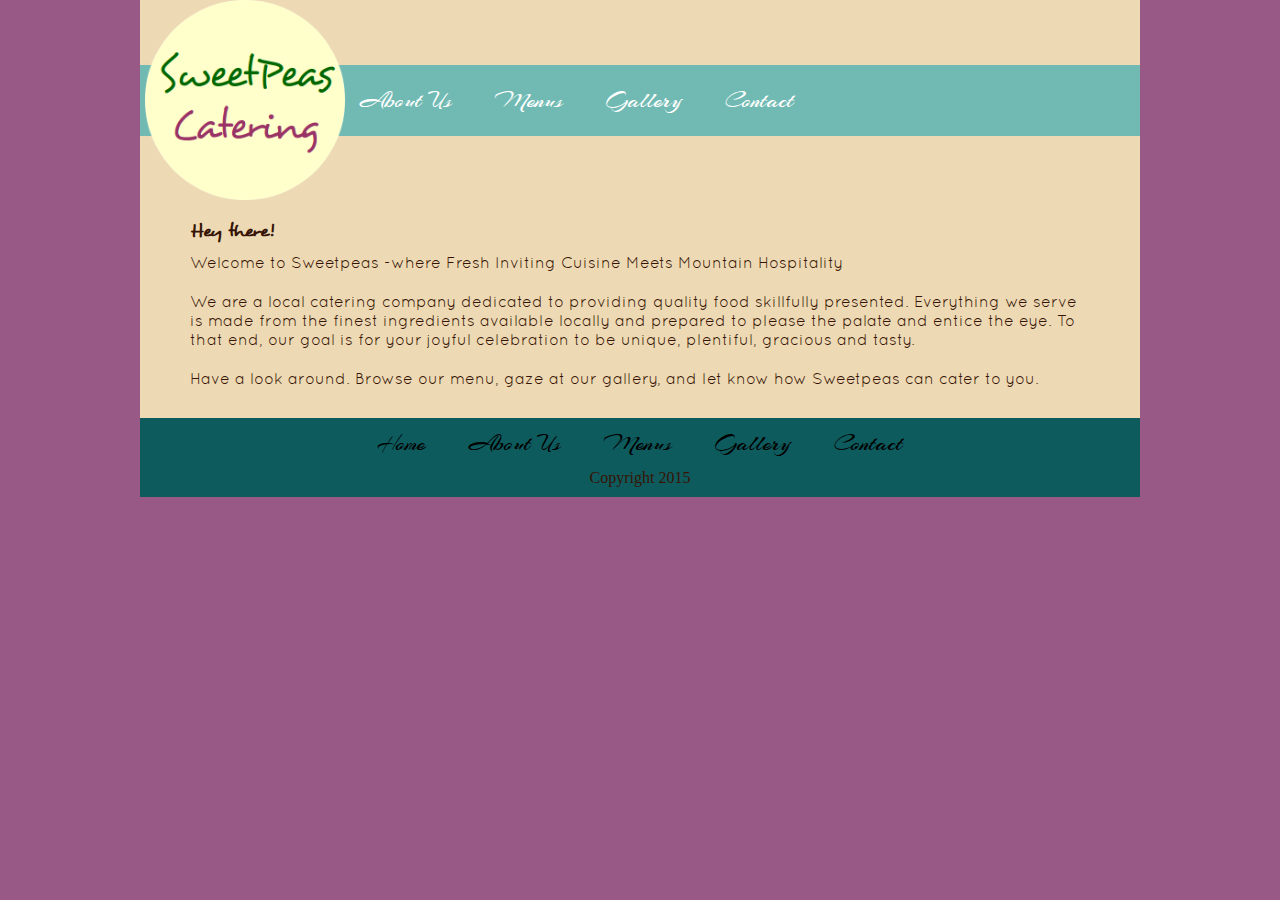
<file: index.html>
<html lang="en">
<head>
<meta http-equiv="Content-Type" content="text/html; charset=windows-1252">
<title>SweetPeas</title>
<link rel="shortcut icon" href="./files/img/favicon.ico">
<link rel="stylesheet" type="text/css" href="./files/css/main.css">
<link rel="stylesheet" type="text/css" href="./files/css/fonts/arizona/stylesheet.css" charset="utf-8">
<link rel="stylesheet" type="text/css" href="./files/css/fonts/quicksand/stylesheet.css" charset="utf-8">
<link rel="stylesheet" type="text/css" href="./files/css/fonts/desyrel/stylesheet.css" charset="utf-8">
</head>
<body>
<div id="main_body"> <a href="#"><img src="./files/img/logo.png" width="200px" height="200px" id="logo_image"></a>
  <header>
    <table>
      <tbody>
        <tr>
          <td id="logo"><div id="logo2">&nbsp; </div></td>
          <td id="top_links"><div id="nav_bar">
              <ul class="nav">
                <li><a href="./about.html">About Us</a></li>
								<li><a href="./menus.html">Menus</a></li>
								<li><a href="./gallery.html">Gallery</a></li>
								<li><a href="./contact.html">Contact</a></li></li>
              </ul></div></td>
        </tr>
      </tbody>
    </table>
  </header>
  <section id="main_section">
    <h3>Hey there!</h3>
    <p> Welcome to Sweetpeas -where Fresh Inviting Cuisine Meets Mountain Hospitality </p>
    <p> We are a local catering company dedicated to providing quality food skillfully presented. Everything we serve is made from the finest ingredients available locally and prepared to please the palate and entice the eye. To that end, our goal is for your joyful celebration to be unique, plentiful, gracious and tasty. </p>
    <p> Have a look around. Browse our menu, gaze at our gallery, and let know how Sweetpeas can cater to you. </p>
  </section>
  <footer>
    <div>
      <ul class="nav">
        <li><a href="#">Home</a></li>
					<li><a href="./about.html">About Us</a></li>
					<li><a href="./menus.html">Menus</a></li>
					<li><a href="./gallery.html">Gallery</a></li>
					<li><a href="./contact.html">Contact</a></li>
      </ul></div><span> Copyright 2015 </span></footer></div></div>
</div>
</body>
</html>
</file>
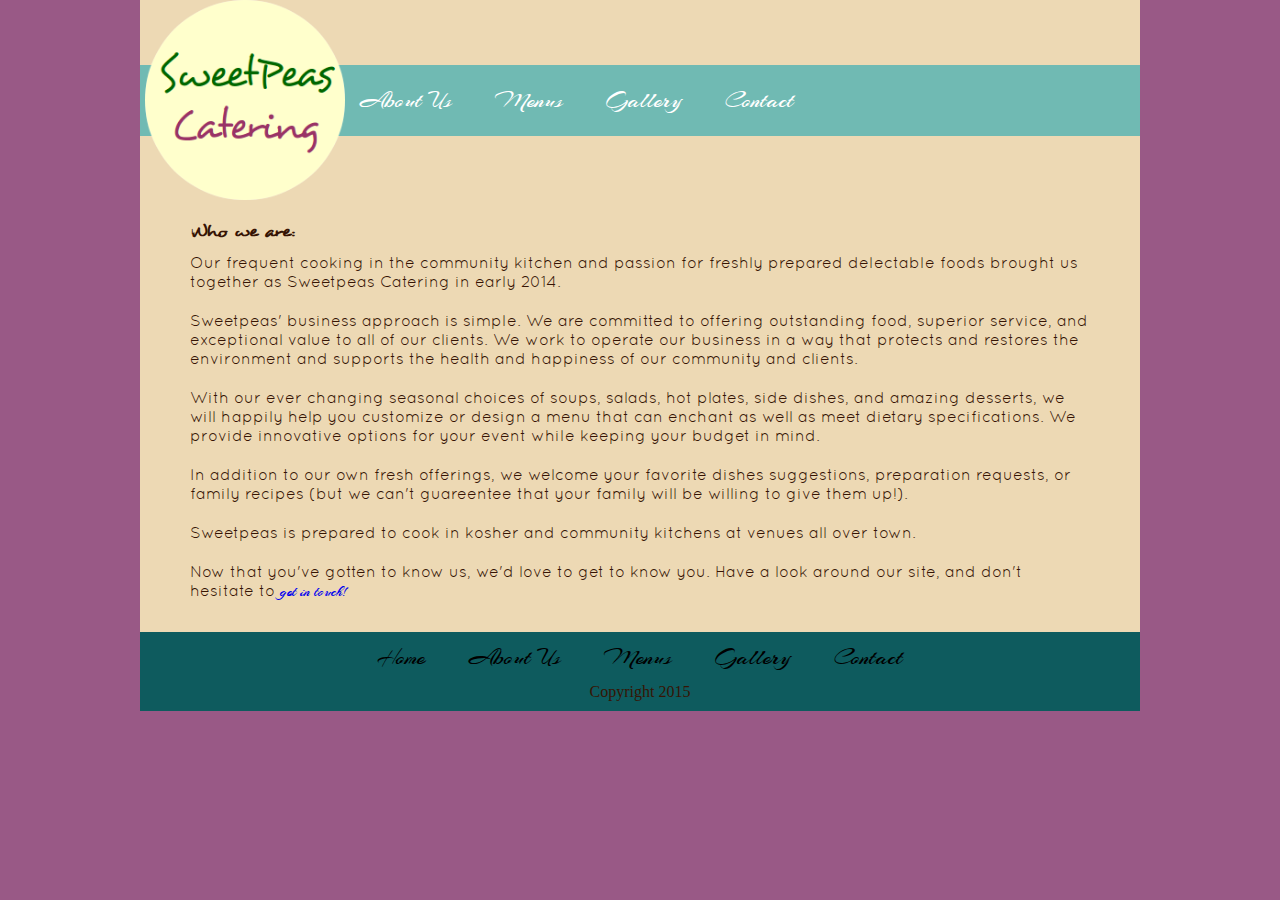
<file: about.html>
<!DOCTYPE html>
<!-- saved from url=(0041)http://sweetpeascatering.net76.net/about/ -->
<html lang="en">
<head>
<meta http-equiv="Content-Type" content="text/html; charset=windows-1252">
<title>SweetPeas</title>
<link rel="shortcut icon" href="./files/img/favicon.ico">
<link rel="stylesheet" type="text/css" href="./files/css/main.css">
<link rel="stylesheet" type="text/css" href="./files/css/about.css">
<link rel="stylesheet" type="text/css" href="./files/css/fonts/arizona/stylesheet.css" charset="utf-8">
<link rel="stylesheet" type="text/css" href="./files/css/fonts/quicksand/stylesheet.css" charset="utf-8">
<link rel="stylesheet" type="text/css" href="./files/css/fonts/desyrel/stylesheet.css" charset="utf-8">
</head>
<body>
<div id="main_body"> <a href="./index.html"><img src="./files/img/logo.png" width="200px" height="200px" id="logo_image"></a>
  <header>
    <table>
      <tbody>
        <tr>
          <td id="logo"><div id="logo2">&nbsp; </div></td>
          <td id="top_links"><div id="nav_bar">
              <ul class="nav">
                <li><a href="#">About Us</a></li>
								<li><a href="./menus.html">Menus</a></li>
								<li><a href="./gallery.html">Gallery</a></li>
								<li><a href="./contact.html">Contact</a></li></li>
              </ul>
            </div></td>
        </tr>
      </tbody>
    </table>
  </header>
  <section id="main_section">
    <h3>Who we are: </h3>
    <p> Our frequent cooking in the community kitchen and passion for freshly prepared delectable foods brought us together as Sweetpeas Catering in early 2014. </p>
    <p> Sweetpeas' business approach is simple. We are committed to offering outstanding food, superior service, and exceptional value to all of our clients. We work to operate our business in a way that protects and restores the environment and supports the health and happiness of our community and clients. </p>
    <p> With our ever changing seasonal choices of soups, salads, hot plates, side dishes, and amazing desserts, we will happily help you customize or design a menu that can enchant as well as meet dietary specifications. We provide innovative options for your event while keeping your budget in mind. </p>
    <p> In addition to our own fresh offerings, we welcome your favorite dishes suggestions, preparation requests, or family recipes (but we can't guareentee that your family will be willing to give them up!). </p>
    <p> Sweetpeas is prepared to cook in kosher and community kitchens at venues all over town. </p>
    <p> Now that you've gotten to know us, we'd love to get to know you. Have a look around our site, and don't hesitate to <a href="./contact.html" target="_blank">get in touch!</a></p>
  </section>
  <footer>
    <div>
      <ul class="nav">
        <li><a href="./index.html">Home</a></li>
					<li><a href="#">About Us</a></li>
					<li><a href="./menus.html">Menus</a></li>
					<li><a href="./gallery.html">Gallery</a></li>
					<li><a href="./contact.html">Contact</a></li>
      </ul></div><span> Copyright 2015 </span></footer></div>
</body>
</html>
</file>
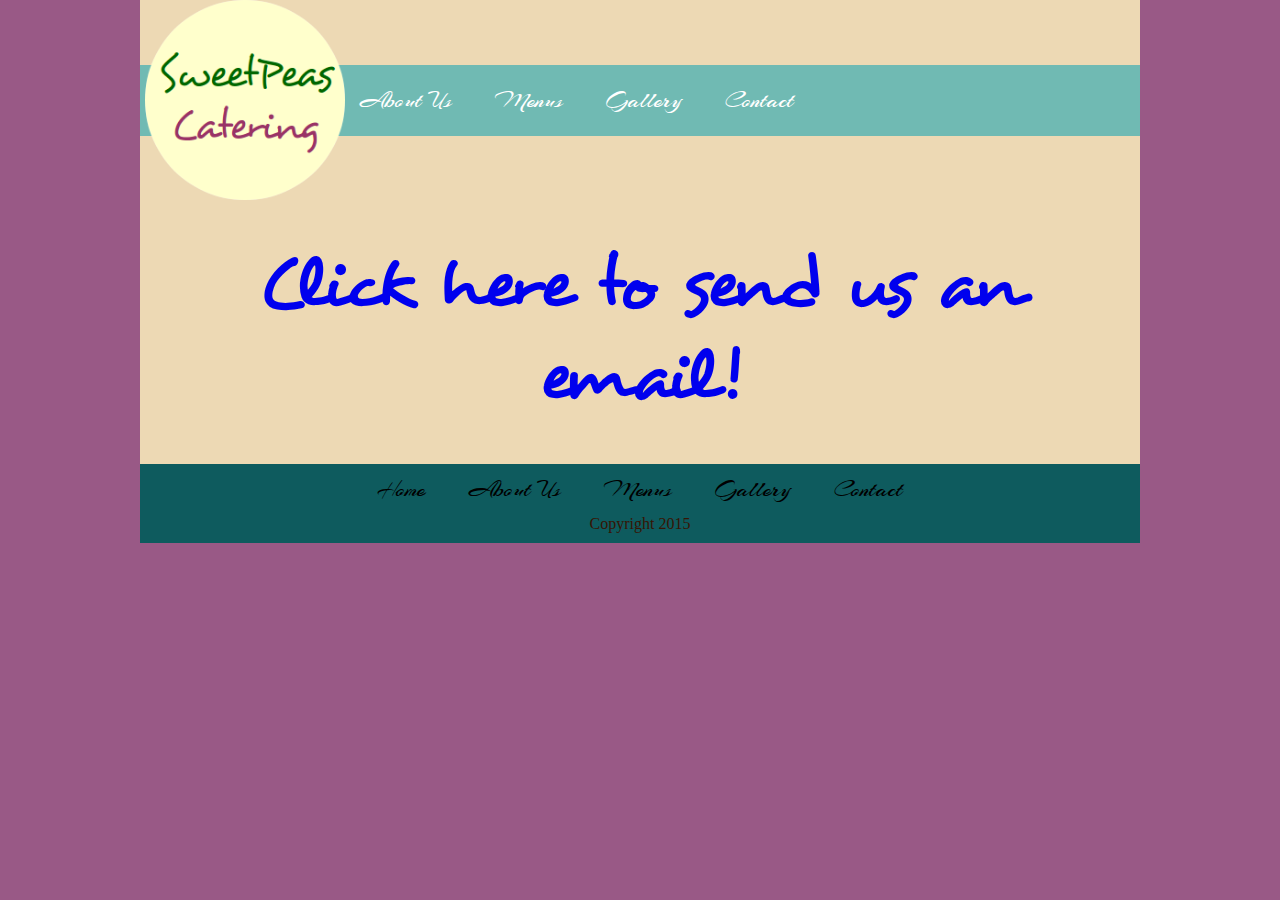
<file: contact.html>
<!DOCTYPE html>
<!-- saved from url=(0041)http://sweetpeascatering.net76.net/about/ -->
<html lang="en">
<head>
<meta http-equiv="Content-Type" content="text/html; charset=windows-1252">
<title>SweetPeas</title>
<link rel="shortcut icon" href="./files/img/favicon.ico">
<link rel="stylesheet" type="text/css" href="./files/css/main.css">
<link rel="stylesheet" type="text/css" href="./files/css/contact.css">
<link rel="stylesheet" type="text/css" href="./files/css/fonts/arizona/stylesheet.css" charset="utf-8">
<link rel="stylesheet" type="text/css" href="./files/css/fonts/quicksand/stylesheet.css" charset="utf-8">
<link rel="stylesheet" type="text/css" href="./files/css/fonts/desyrel/stylesheet.css" charset="utf-8">
</head>
<body>
<div id="main_body"> <a href="./index.html"><img src="./files/img/logo.png" width="200px" height="200px" id="logo_image"></a>
  <header>
    <table>
      <tbody>
        <tr>
          <td id="logo"><div id="logo2">&nbsp; </div></td>
          <td id="top_links"><div id="nav_bar">
              <ul class="nav">
                <li><a href="./about.html">About Us</a></li>
								<li><a href="./menus.html">Menus</a></li>
								<li><a href="./gallery.html">Gallery</a></li>
								<li><a href="#">Contact</a></li></li>
              </ul>
            </div></td>
        </tr>
      </tbody>
    </table>
  </header>
  <section id="main_section">
    <p><center><a href="mailTo:laurenmattysse@gmail.com" target="_top"><h1>Click here to send us an email!</h1></a></center></p>
  </section>
  <footer>
    <div>
      <ul class="nav">
        <li><a href="./index.html">Home</a></li>
					<li><a href="./about.html">About Us</a></li>
					<li><a href="./menus.html">Menus</a></li>
					<li><a href="./gallery.html">Gallery</a></li>
					<li><a href="#">Contact</a></li>
      </ul></div><span> Copyright 2015 </span></footer></div>
</body>
</html>
</file>
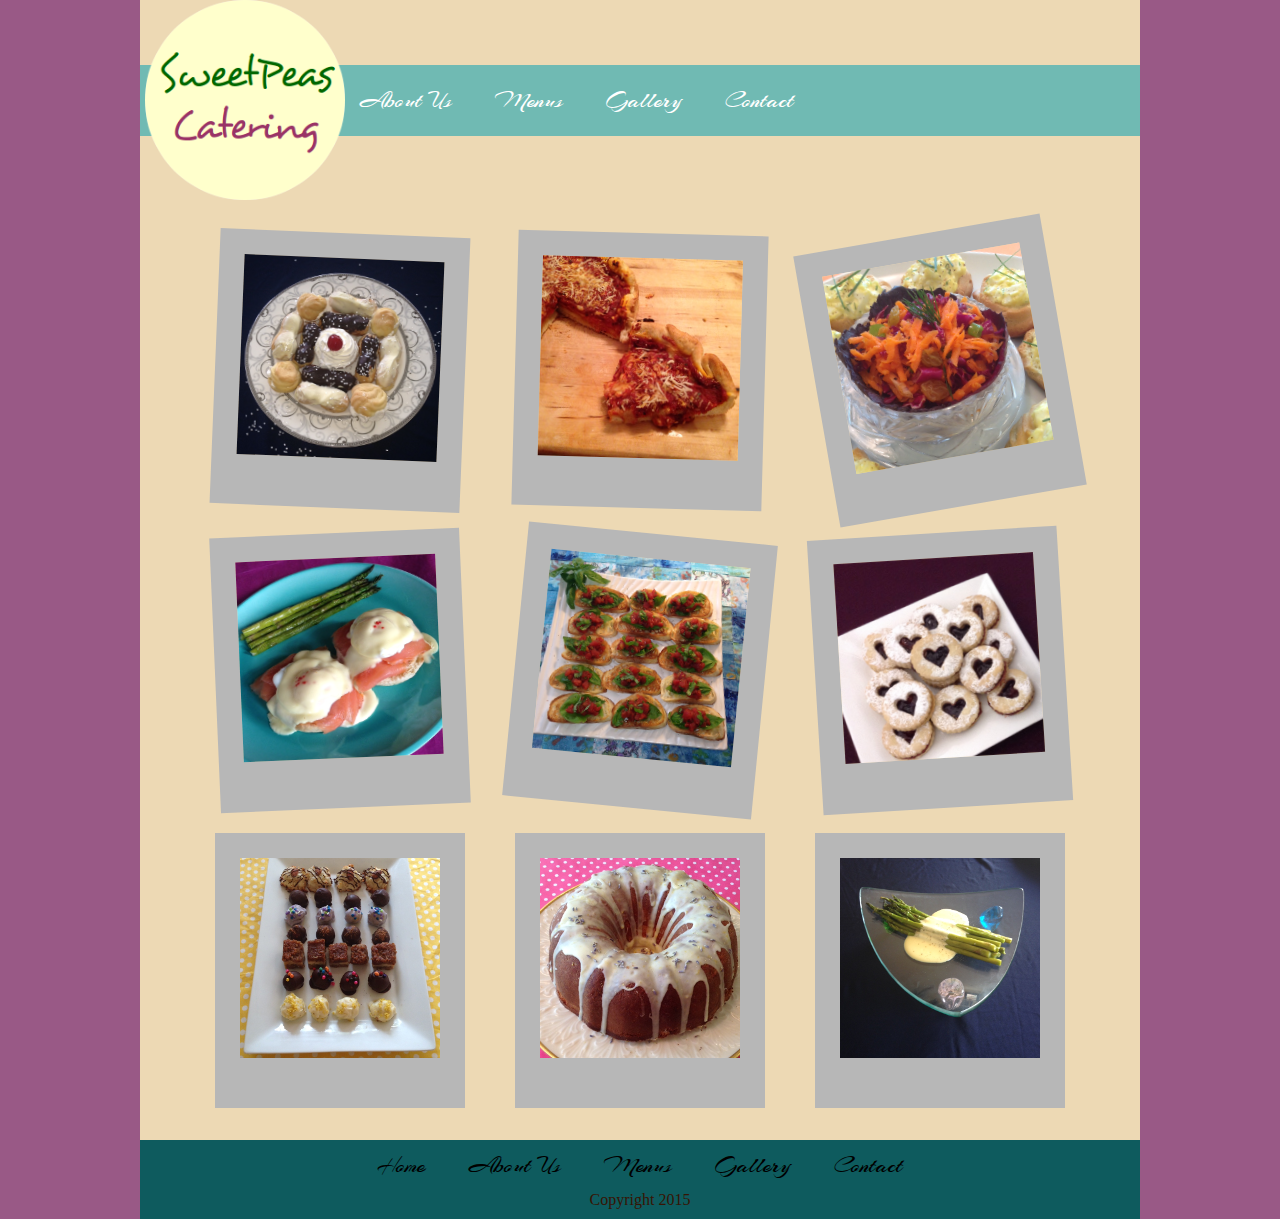
<file: gallery.html>
<!-- saved from url=(0043)http://sweetpeascatering.net76.net/gallery/ -->
<html lang="en"><head><meta http-equiv="Content-Type" content="text/html; charset=windows-1252">
	<title>SweetPeas</title>
	<link rel="shortcut icon" href="./files/img/favicon.ico">
	<script src="./files/js/jquery-1.11.1.min.js"></script>
	<script type="text/javascript" src="./files/js/jQueryRotate.js"></script>
	<link rel="stylesheet" type="text/css" href="./files/css/main.css">
	<link rel="stylesheet" type="text/css" href="./files/css/gallery.css">
<link rel="stylesheet" type="text/css" href="./files/css/fonts/arizona/stylesheet.css" charset="utf-8">
<link rel="stylesheet" type="text/css" href="./files/css/fonts/quicksand/stylesheet.css" charset="utf-8">
<link rel="stylesheet" type="text/css" href="./files/css/fonts/desyrel/stylesheet.css" charset="utf-8">
	<script type="text/javascript" src="./files/js/gallery.js"></script>
</head>
<body>
	<div id="main_body">
	<a href="./index.html"><img src="./files/img/logo.png" width="200px" height="200px" id="logo_image"></a>
		<header>
			<table>
				<tbody><tr>
					<td id="logo">
						<div id="logo2">&nbsp; </div>
					</td>
					<td id="top_links">
						<div id="nav_bar">
							<ul class="nav">
								<li><a href="./about.html">About Us</a></li>
								<li><a href="./menus.html">Menus</a></li>
								<li><a href="#">Gallery</a></li>
								<li><a href="./contact.html">Contact</a></li></ul></div></td>
				</tr>
			</tbody></table>
		</header>
		<section id="main_section">
			<table id="gallery">
				<tbody><tr>
					<td>
						<img src="./files/img/photo9.png" style="-webkit-transform: rotate(2.32244862243533deg); -webkit-transform-origin: 50% 50% 0px;">
					</td>
					<td>
						<img src="./files/img/photo3.png" style="-webkit-transform: rotate(1.52786180377007deg); -webkit-transform-origin: 50% 50% 0px;">
					</td>
					<td>
						<img src="./files/img//photo7.png" style="-webkit-transform: rotate(-9.89228992722929deg); -webkit-transform-origin: 50% 50% 0px;">
					</td>
				</tr>
				<tr>
					<td>
						<img src="./files/img/photo8.png" style="-webkit-transform: rotate(-2.45950682554394deg); -webkit-transform-origin: 50% 50% 0px;">
					</td>
					<td>
						<img src="./files/img/photo1.png" style="-webkit-transform: rotate(5.61436559539288deg); -webkit-transform-origin: 50% 50% 0px;">
					</td>
					<td>
						<img src="./files/img/photo4.png" style="-webkit-transform: rotate(-3.49789862520993deg); -webkit-transform-origin: 50% 50% 0px;">
					</td>
				</tr>
				<tr>
					<td>
						<img src="./files/img/photo2.png">
					</td>
					<td>
						<img src="./files/img/photo6.png">
					</td>
					<td>
						<img src="./files/img/photo5.png">
					</td>
				</tr>
			</tbody></table>
		</section>
		<footer>
			<div>
				<ul class="nav">
					<li><a href="./index.html">Home</a></li>
					<li><a href="./about.html">About Us</a></li>
					<li><a href="./menus.html">Menus</a></li>
					<li><a href="#">Gallery</a></li>
					<li><a href="./contact.html">Contact</a></li>
				</ul></div>
			<span>
				Copyright 2015			</span>
		</footer></div>
        </body></html>
</file>
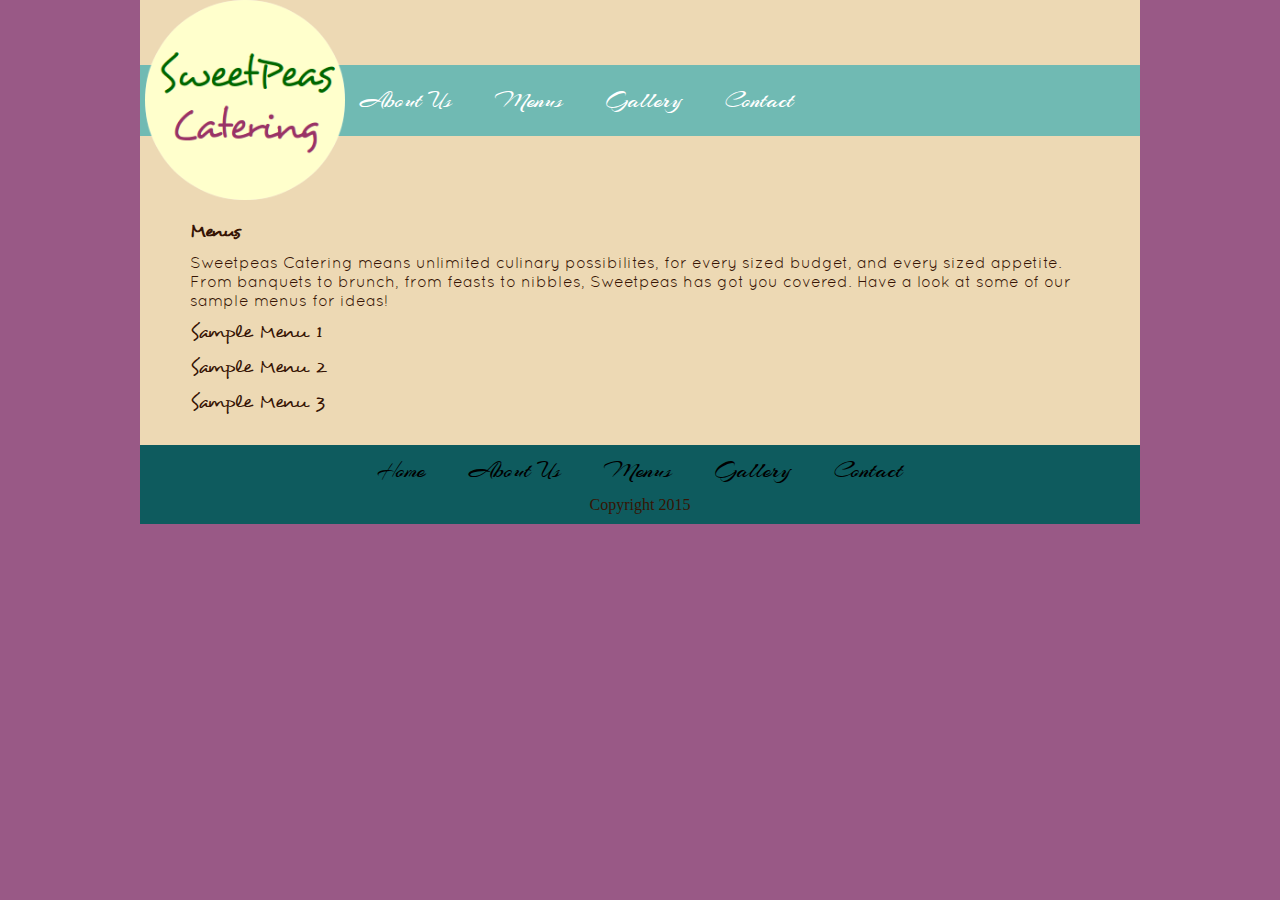
<file: menus.html>
<!DOCTYPE html>
<!-- saved from url=(0041)http://sweetpeascatering.net76.net/menus/ -->
<html lang="en"><head><meta http-equiv="Content-Type" content="text/html; charset=windows-1252">
	<title>SweetPeas</title>
	<link rel="shortcut icon" href="./files/img/favicon.ico">
	<link rel="stylesheet" type="text/css" href="./files/css/main.css">
	<link rel="stylesheet" type="text/css" href="./files/css/menus.css">
<link rel="stylesheet" type="text/css" href="./files/css/fonts/arizona/stylesheet.css" charset="utf-8">
<link rel="stylesheet" type="text/css" href="./files/css/fonts/quicksand/stylesheet.css" charset="utf-8">
<link rel="stylesheet" type="text/css" href="./files/css/fonts/desyrel/stylesheet.css" charset="utf-8">
</head>
<body>
	<div id="main_body">
	<a href="./index.html"><img src="./files/img/logo.png" width="200px" height="200px" id="logo_image"></a>
		<header>
			<table>
				<tbody><tr>
					<td id="logo">
						<div id="logo2">&nbsp; </div>
					</td>
					<td id="top_links">
						<div id="nav_bar">
							<ul class="nav">
								<li><a href="./about.html">About Us</a></li>
								<li><a href="#">Menus</a></li>
								<li><a href="./gallery.html">Gallery</a></li>
								<li><a href="./contact.html">Contact</a></li></ul></div></td>
				</tr>
			</tbody></table>
		</header>
		<section id="main_section">
			<h3>Menus</h3>
			<p>
				Sweetpeas Catering means unlimited culinary possibilites, for every sized budget, and every sized appetite. 
				From banquets to brunch, from feasts to nibbles, Sweetpeas has got you covered. 
				Have a look at some of our sample menus for ideas!
			</p>
			<ul id="menu_list">
				<li><a href="./files/menus/menu1.pdf">Sample Menu 1</a></li>
				<li><a href="./files/menus/menu2.pdf">Sample Menu 2</a></li>
				<li><a href="./files/menus/menu3.pdf">Sample Menu 3</a></li>
			</ul>
			
		</section>
		<footer>
			<div>
			
				<ul class="nav">
					<li><a href="./index.html">Home</a></li>
					<li><a href="./about.html">About Us</a></li>
					<li><a href="#">Menus</a></li>
					<li><a href="./gallery.html">Gallery</a></li>
					<li><a href="./contact.html">Contact</a></li>
                    
                </ul>
                </div>
			<span>
				Copyright 2015			</span>
		</footer></div>
        </body></html>
</file>
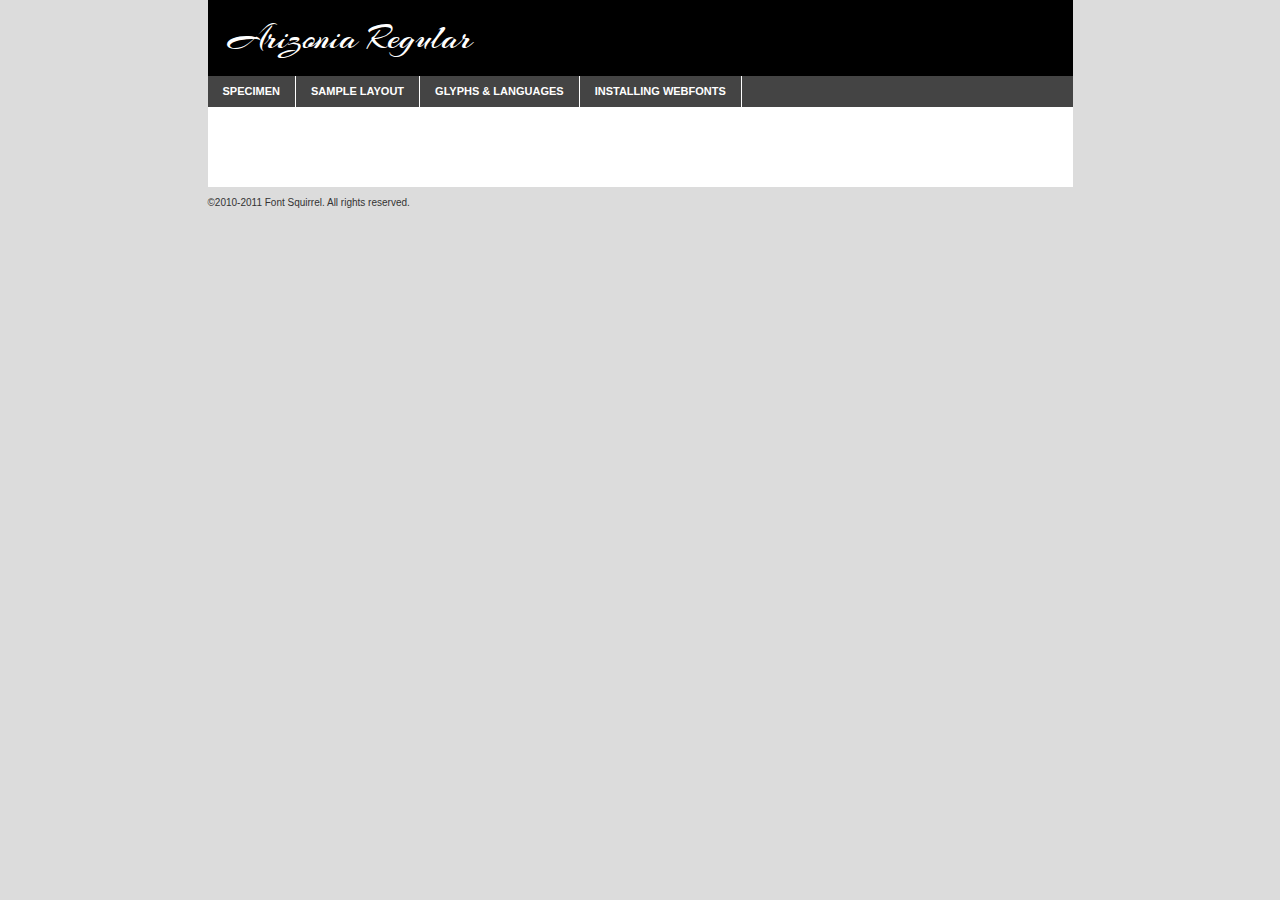
<file: files/css/fonts/arizona/arizonia-regular-demo.html>
<!DOCTYPE html PUBLIC "-//W3C//DTD XHTML 1.0 Transitional//EN"
	"http://www.w3.org/TR/xhtml1/DTD/xhtml1-transitional.dtd">

<html xmlns="http://www.w3.org/1999/xhtml" xml:lang="en" lang="en">
<head>
	<meta http-equiv="Content-Type" content="text/html; charset=utf-8" />
	<script src="http://ajax.googleapis.com/ajax/libs/jquery/1.7.2/jquery.min.js" type="text/javascript" charset="utf-8"></script>
	<script src="specimen_files/easytabs.js" type="text/javascript" charset="utf-8"></script>
	<link rel="stylesheet" href="specimen_files/specimen_stylesheet.css" type="text/css" charset="utf-8" />
	<link rel="stylesheet" href="stylesheet.css" type="text/css" charset="utf-8" />

	<style type="text/css">
					body{
				font-family: 'arizoniaregular';
							}
		</style>

	<title>Arizonia Regular Specimen</title>
	
	
	<script type="text/javascript" charset="utf-8">
		$(document).ready(function() {
			$('#container').easyTabs({defaultContent:1});
		});
	</script>
</head>

<body>
<div id="container">
	<div id="header">
		Arizonia Regular	</div>
	<ul class="tabs">
		<li><a href="#specimen">Specimen</a></li>
		<li><a href="#layout">Sample Layout</a></li>
				<li><a href="#glyphs">Glyphs &amp; Languages</a></li>
		<li><a href="#installing">Installing Webfonts</a></li>
		
	</ul>
	
	<div id="main_content">

		
			<div id="specimen">
		
				<div class="section">
					<div class="grid12 firstcol">
						<div class="huge">AaBb</div>
					</div>
				</div>
		
				<div class="section">
					<div class="glyph_range">A&#x200B;B&#x200b;C&#x200b;D&#x200b;E&#x200b;F&#x200b;G&#x200b;H&#x200b;I&#x200b;J&#x200b;K&#x200b;L&#x200b;M&#x200b;N&#x200b;O&#x200b;P&#x200b;Q&#x200b;R&#x200b;S&#x200b;T&#x200b;U&#x200b;V&#x200b;W&#x200b;X&#x200b;Y&#x200b;Z&#x200b;a&#x200b;b&#x200b;c&#x200b;d&#x200b;e&#x200b;f&#x200b;g&#x200b;h&#x200b;i&#x200b;j&#x200b;k&#x200b;l&#x200b;m&#x200b;n&#x200b;o&#x200b;p&#x200b;q&#x200b;r&#x200b;s&#x200b;t&#x200b;u&#x200b;v&#x200b;w&#x200b;x&#x200b;y&#x200b;z&#x200b;1&#x200b;2&#x200b;3&#x200b;4&#x200b;5&#x200b;6&#x200b;7&#x200b;8&#x200b;9&#x200b;0&#x200b;&amp;&#x200b;.&#x200b;,&#x200b;?&#x200b;!&#x200b;&#64;&#x200b;(&#x200b;)&#x200b;#&#x200b;$&#x200b;%&#x200b;*&#x200b;+&#x200b;-&#x200b;=&#x200b;:&#x200b;;</div>
				</div>
				<div class="section">
					<div class="grid12 firstcol">
						<table class="sample_table">
							<tr><td>10</td><td class="size10">abcdefghijklmnopqrstuvwxyzABCDEFGHIJKLMNOPQRSTUVWXYZ0123456789abcdefghijklmnopqrstuvwxyzABCDEFGHIJKLMNOPQRSTUVWXYZ0123456789abcdefghijklmnopqrstuvwxyzABCDEFGHIJKLMNOPQRSTUVWXYZ</td></tr>
							<tr><td>11</td><td class="size11">abcdefghijklmnopqrstuvwxyzABCDEFGHIJKLMNOPQRSTUVWXYZ0123456789abcdefghijklmnopqrstuvwxyzABCDEFGHIJKLMNOPQRSTUVWXYZ0123456789abcdefghijklmnopqrstuvwxyzABCDEFGHIJKLMNOPQRSTUVWXYZ</td></tr>
							<tr><td>12</td><td class="size12">abcdefghijklmnopqrstuvwxyzABCDEFGHIJKLMNOPQRSTUVWXYZ0123456789abcdefghijklmnopqrstuvwxyzABCDEFGHIJKLMNOPQRSTUVWXYZ0123456789abcdefghijklmnopqrstuvwxyzABCDEFGHIJKLMNOPQRSTUVWXYZ</td></tr>
							<tr><td>13</td><td class="size13">abcdefghijklmnopqrstuvwxyzABCDEFGHIJKLMNOPQRSTUVWXYZ0123456789abcdefghijklmnopqrstuvwxyzABCDEFGHIJKLMNOPQRSTUVWXYZ0123456789abcdefghijklmnopqrstuvwxyzABCDEFGHIJKLMNOPQRSTUVWXYZ</td></tr>
							<tr><td>14</td><td class="size14">abcdefghijklmnopqrstuvwxyzABCDEFGHIJKLMNOPQRSTUVWXYZ0123456789abcdefghijklmnopqrstuvwxyzABCDEFGHIJKLMNOPQRSTUVWXYZ0123456789abcdefghijklmnopqrstuvwxyzABCDEFGHIJKLMNOPQRSTUVWXYZ</td></tr>
							<tr><td>16</td><td class="size16">abcdefghijklmnopqrstuvwxyzABCDEFGHIJKLMNOPQRSTUVWXYZ0123456789abcdefghijklmnopqrstuvwxyzABCDEFGHIJKLMNOPQRSTUVWXYZ</td></tr>
							<tr><td>18</td><td class="size18">abcdefghijklmnopqrstuvwxyzABCDEFGHIJKLMNOPQRSTUVWXYZ0123456789abcdefghijklmnopqrstuvwxyzABCDEFGHIJKLMNOPQRSTUVWXYZ</td></tr>
							<tr><td>20</td><td class="size20">abcdefghijklmnopqrstuvwxyzABCDEFGHIJKLMNOPQRSTUVWXYZ0123456789abcdefghijklmnopqrstuvwxyzABCDEFGHIJKLMNOPQRSTUVWXYZ</td></tr>
							<tr><td>24</td><td class="size24">abcdefghijklmnopqrstuvwxyzABCDEFGHIJKLMNOPQRSTUVWXYZ0123456789abcdefghijklmnopqrstuvwxyzABCDEFGHIJKLMNOPQRSTUVWXYZ</td></tr>
							<tr><td>30</td><td class="size30">abcdefghijklmnopqrstuvwxyzABCDEFGHIJKLMNOPQRSTUVWXYZ0123456789abcdefghijklmnopqrstuvwxyzABCDEFGHIJKLMNOPQRSTUVWXYZ</td></tr>
							<tr><td>36</td><td class="size36">abcdefghijklmnopqrstuvwxyzABCDEFGHIJKLMNOPQRSTUVWXYZ0123456789abcdefghijklmnopqrstuvwxyzABCDEFGHIJKLMNOPQRSTUVWXYZ</td></tr>
							<tr><td>48</td><td class="size48">abcdefghijklmnopqrstuvwxyzABCDEFGHIJKLMNOPQRSTUVWXYZ0123456789abcdefghijklmnopqrstuvwxyzABCDEFGHIJKLMNOPQRSTUVWXYZ</td></tr>
							<tr><td>60</td><td class="size60">abcdefghijklmnopqrstuvwxyzABCDEFGHIJKLMNOPQRSTUVWXYZ0123456789abcdefghijklmnopqrstuvwxyzABCDEFGHIJKLMNOPQRSTUVWXYZ</td></tr>
							<tr><td>72</td><td class="size72">abcdefghijklmnopqrstuvwxyzABCDEFGHIJKLMNOPQRSTUVWXYZ0123456789abcdefghijklmnopqrstuvwxyzABCDEFGHIJKLMNOPQRSTUVWXYZ</td></tr>
							<tr><td>90</td><td class="size90">abcdefghijklmnopqrstuvwxyzABCDEFGHIJKLMNOPQRSTUVWXYZ0123456789abcdefghijklmnopqrstuvwxyzABCDEFGHIJKLMNOPQRSTUVWXYZ</td></tr>
						</table>
				
					</div>
			
				</div>
		
		
		
								<div class="section" id="bodycomparison">


										<div id="xheight">
				<div class="fontbody">&#x25FC;&#x25FC;&#x25FC;&#x25FC;&#x25FC;&#x25FC;&#x25FC;&#x25FC;&#x25FC;&#x25FC;&#x25FC;&#x25FC;&#x25FC;&#x25FC;&#x25FC;&#x25FC;&#x25FC;&#x25FC;&#x25FC;&#x25FC;&#x25FC;&#x25FC;&#x25FC;&#x25FC;&#x25FC;&#x25FC;&#x25FC;&#x25FC;&#x25FC;&#x25FC;&#x25FC;&#x25FC;&#x25FC;&#x25FC;&#x25FC;&#x25FC;&#x25FC;&#x25FC;&#x25FC;&#x25FC;&#x25FC;&#x25FC;&#x25FC;&#x25FC;&#x25FC;&#x25FC;&#x25FC;&#x25FC;&#x25FC;&#x25FC;&#x25FC;&#x25FC;&#x25FC;&#x25FC;&#x25FC;&#x25FC;&#x25FC;&#x25FC;&#x25FC;&#x25FC;&#x25FC;&#x25FC;&#x25FC;&#x25FC;&#x25FC;&#x25FC;&#x25FC;&#x25FC;&#x25FC;&#x25FC;&#x25FC;&#x25FC;&#x25FC;&#x25FC;&#x25FC;&#x25FC;&#x25FC;&#x25FC;&#x25FC;&#x25FC;&#x25FC;&#x25FC;&#x25FC;&#x25FC;&#x25FC;&#x25FC;&#x25FC;&#x25FC;&#x25FC;&#x25FC;&#x25FC;&#x25FC;&#x25FC;&#x25FC;&#x25FC;&#x25FC;&#x25FC;&#x25FC;&#x25FC;body</div><div class="arialbody">body</div><div class="verdanabody">body</div><div class="georgiabody">body</div></div>
										<div class="fontbody" style="z-index:1">
											body<span>Arizonia Regular</span>
										</div>
										<div class="arialbody" style="z-index:1">
											body<span>Arial</span>
										</div>
										<div class="verdanabody" style="z-index:1">
											body<span>Verdana</span>
										</div>
										<div class="georgiabody" style="z-index:1">
											body<span>Georgia</span>
										</div>



								</div>
		
		
				<div class="section psample psample_row1" id="">
					
					<div class="grid2 firstcol">
						<p class="size10"><span>10.</span>Aenean lacinia bibendum nulla sed consectetur. Fusce dapibus, tellus ac cursus commodo, tortor mauris condimentum nibh, ut fermentum massa justo sit amet risus. Nullam id dolor id nibh ultricies vehicula ut id elit. Cum sociis natoque penatibus et magnis dis parturient montes, nascetur ridiculus mus. Nulla vitae elit libero, a pharetra augue.</p>
			
					</div>
					<div class="grid3">
						<p class="size11"><span>11.</span>Aenean lacinia bibendum nulla sed consectetur. Fusce dapibus, tellus ac cursus commodo, tortor mauris condimentum nibh, ut fermentum massa justo sit amet risus. Nullam id dolor id nibh ultricies vehicula ut id elit. Cum sociis natoque penatibus et magnis dis parturient montes, nascetur ridiculus mus. Nulla vitae elit libero, a pharetra augue.</p>
			
					</div>
					<div class="grid3">
						<p class="size12"><span>12.</span>Aenean lacinia bibendum nulla sed consectetur. Fusce dapibus, tellus ac cursus commodo, tortor mauris condimentum nibh, ut fermentum massa justo sit amet risus. Nullam id dolor id nibh ultricies vehicula ut id elit. Cum sociis natoque penatibus et magnis dis parturient montes, nascetur ridiculus mus. Nulla vitae elit libero, a pharetra augue.</p>
			
					</div>
					<div class="grid4">
						<p class="size13"><span>13.</span>Aenean lacinia bibendum nulla sed consectetur. Fusce dapibus, tellus ac cursus commodo, tortor mauris condimentum nibh, ut fermentum massa justo sit amet risus. Nullam id dolor id nibh ultricies vehicula ut id elit. Cum sociis natoque penatibus et magnis dis parturient montes, nascetur ridiculus mus. Nulla vitae elit libero, a pharetra augue.</p>
			
					</div>
					<div class="white_blend"></div>
					
				</div>
				<div class="section psample psample_row2" id="">
					<div class="grid3 firstcol">
						<p class="size14"><span>14.</span>Aenean lacinia bibendum nulla sed consectetur. Fusce dapibus, tellus ac cursus commodo, tortor mauris condimentum nibh, ut fermentum massa justo sit amet risus. Nullam id dolor id nibh ultricies vehicula ut id elit. Cum sociis natoque penatibus et magnis dis parturient montes, nascetur ridiculus mus. Nulla vitae elit libero, a pharetra augue.</p>
			
					</div>
					<div class="grid4">
						<p class="size16"><span>16.</span>Aenean lacinia bibendum nulla sed consectetur. Fusce dapibus, tellus ac cursus commodo, tortor mauris condimentum nibh, ut fermentum massa justo sit amet risus. Nullam id dolor id nibh ultricies vehicula ut id elit. Cum sociis natoque penatibus et magnis dis parturient montes, nascetur ridiculus mus. Nulla vitae elit libero, a pharetra augue.</p>
			
					</div>
					<div class="grid5">
						<p class="size18"><span>18.</span>Aenean lacinia bibendum nulla sed consectetur. Fusce dapibus, tellus ac cursus commodo, tortor mauris condimentum nibh, ut fermentum massa justo sit amet risus. Nullam id dolor id nibh ultricies vehicula ut id elit. Cum sociis natoque penatibus et magnis dis parturient montes, nascetur ridiculus mus. Nulla vitae elit libero, a pharetra augue.</p>
			
					</div>

					<div class="white_blend"></div>

				</div>
				
				<div class="section psample psample_row3" id="">
					<div class="grid5 firstcol">
						<p class="size20"><span>20.</span>Aenean lacinia bibendum nulla sed consectetur. Fusce dapibus, tellus ac cursus commodo, tortor mauris condimentum nibh, ut fermentum massa justo sit amet risus. Nullam id dolor id nibh ultricies vehicula ut id elit. Cum sociis natoque penatibus et magnis dis parturient montes, nascetur ridiculus mus. Nulla vitae elit libero, a pharetra augue.</p>
					</div>
					<div class="grid7">
						<p class="size24"><span>24.</span>Aenean lacinia bibendum nulla sed consectetur. Fusce dapibus, tellus ac cursus commodo, tortor mauris condimentum nibh, ut fermentum massa justo sit amet risus. Nullam id dolor id nibh ultricies vehicula ut id elit. Cum sociis natoque penatibus et magnis dis parturient montes, nascetur ridiculus mus. Nulla vitae elit libero, a pharetra augue.</p>
					</div>
					
					<div class="white_blend"></div>
					
				</div>
				
				<div class="section psample psample_row4" id="">
					<div class="grid12 firstcol">
						<p class="size30"><span>30.</span>Aenean lacinia bibendum nulla sed consectetur. Fusce dapibus, tellus ac cursus commodo, tortor mauris condimentum nibh, ut fermentum massa justo sit amet risus. Nullam id dolor id nibh ultricies vehicula ut id elit. Cum sociis natoque penatibus et magnis dis parturient montes, nascetur ridiculus mus. Nulla vitae elit libero, a pharetra augue.</p>
					</div>
					<div class="white_blend"></div>
					
				</div>
				
				
				
				<div class="section psample psample_row1 fullreverse">
					<div class="grid2 firstcol">
						<p class="size10"><span>10.</span>Aenean lacinia bibendum nulla sed consectetur. Fusce dapibus, tellus ac cursus commodo, tortor mauris condimentum nibh, ut fermentum massa justo sit amet risus. Nullam id dolor id nibh ultricies vehicula ut id elit. Cum sociis natoque penatibus et magnis dis parturient montes, nascetur ridiculus mus. Nulla vitae elit libero, a pharetra augue.</p>
			
					</div>
					<div class="grid3">
						<p class="size11"><span>11.</span>Aenean lacinia bibendum nulla sed consectetur. Fusce dapibus, tellus ac cursus commodo, tortor mauris condimentum nibh, ut fermentum massa justo sit amet risus. Nullam id dolor id nibh ultricies vehicula ut id elit. Cum sociis natoque penatibus et magnis dis parturient montes, nascetur ridiculus mus. Nulla vitae elit libero, a pharetra augue.</p>
			
					</div>
					<div class="grid3">
						<p class="size12"><span>12.</span>Aenean lacinia bibendum nulla sed consectetur. Fusce dapibus, tellus ac cursus commodo, tortor mauris condimentum nibh, ut fermentum massa justo sit amet risus. Nullam id dolor id nibh ultricies vehicula ut id elit. Cum sociis natoque penatibus et magnis dis parturient montes, nascetur ridiculus mus. Nulla vitae elit libero, a pharetra augue.</p>
			
					</div>
					<div class="grid4">
						<p class="size13"><span>13.</span>Aenean lacinia bibendum nulla sed consectetur. Fusce dapibus, tellus ac cursus commodo, tortor mauris condimentum nibh, ut fermentum massa justo sit amet risus. Nullam id dolor id nibh ultricies vehicula ut id elit. Cum sociis natoque penatibus et magnis dis parturient montes, nascetur ridiculus mus. Nulla vitae elit libero, a pharetra augue.</p>
			
					</div>
					<div class="black_blend"></div>
					
				</div>
				
				<div class="section psample psample_row2 fullreverse">
					<div class="grid3 firstcol">
						<p class="size14"><span>14.</span>Aenean lacinia bibendum nulla sed consectetur. Fusce dapibus, tellus ac cursus commodo, tortor mauris condimentum nibh, ut fermentum massa justo sit amet risus. Nullam id dolor id nibh ultricies vehicula ut id elit. Cum sociis natoque penatibus et magnis dis parturient montes, nascetur ridiculus mus. Nulla vitae elit libero, a pharetra augue.</p>
			
					</div>
					<div class="grid4">
						<p class="size16"><span>16.</span>Aenean lacinia bibendum nulla sed consectetur. Fusce dapibus, tellus ac cursus commodo, tortor mauris condimentum nibh, ut fermentum massa justo sit amet risus. Nullam id dolor id nibh ultricies vehicula ut id elit. Cum sociis natoque penatibus et magnis dis parturient montes, nascetur ridiculus mus. Nulla vitae elit libero, a pharetra augue.</p>
			
					</div>
					<div class="grid5">
						<p class="size18"><span>18.</span>Aenean lacinia bibendum nulla sed consectetur. Fusce dapibus, tellus ac cursus commodo, tortor mauris condimentum nibh, ut fermentum massa justo sit amet risus. Nullam id dolor id nibh ultricies vehicula ut id elit. Cum sociis natoque penatibus et magnis dis parturient montes, nascetur ridiculus mus. Nulla vitae elit libero, a pharetra augue.</p>
			
					</div>
					<div class="black_blend"></div>

				</div>
				
				<div class="section psample fullreverse psample_row3" id="">
					<div class="grid5 firstcol">
						<p class="size20"><span>20.</span>Aenean lacinia bibendum nulla sed consectetur. Fusce dapibus, tellus ac cursus commodo, tortor mauris condimentum nibh, ut fermentum massa justo sit amet risus. Nullam id dolor id nibh ultricies vehicula ut id elit. Cum sociis natoque penatibus et magnis dis parturient montes, nascetur ridiculus mus. Nulla vitae elit libero, a pharetra augue.</p>
					</div>
					<div class="grid7">
						<p class="size24"><span>24.</span>Aenean lacinia bibendum nulla sed consectetur. Fusce dapibus, tellus ac cursus commodo, tortor mauris condimentum nibh, ut fermentum massa justo sit amet risus. Nullam id dolor id nibh ultricies vehicula ut id elit. Cum sociis natoque penatibus et magnis dis parturient montes, nascetur ridiculus mus. Nulla vitae elit libero, a pharetra augue.</p>
					</div>
					
					<div class="black_blend"></div>
					
				</div>
				
				<div class="section psample fullreverse psample_row4" id="" style="border-bottom: 20px #000 solid;">
					<div class="grid12 firstcol">
						<p class="size30"><span>30.</span>Aenean lacinia bibendum nulla sed consectetur. Fusce dapibus, tellus ac cursus commodo, tortor mauris condimentum nibh, ut fermentum massa justo sit amet risus. Nullam id dolor id nibh ultricies vehicula ut id elit. Cum sociis natoque penatibus et magnis dis parturient montes, nascetur ridiculus mus. Nulla vitae elit libero, a pharetra augue.</p>
					</div>
					<div class="black_blend"></div>
					
				</div>
				
				
				
				
			</div>
			
			<div id="layout">
				
				<div class="section">
					
					<div class="grid12 firstcol">
						<h1>Lorem Ipsum Dolor</h1>
						<h2>Etiam porta sem malesuada magna mollis euismod</h2>
						
						<p class="byline">By <a href="#link">Aenean Lacinia</a></p>
					</div>
				</div>
				<div class="section">
					<div class="grid8 firstcol">
						<p class="large">Donec sed odio dui. Morbi leo risus, porta ac consectetur ac, vestibulum at eros. Fusce dapibus, tellus ac cursus commodo, tortor mauris condimentum nibh, ut fermentum massa justo sit amet risus. </p>

						
						<h3>Pellentesque ornare sem</h3>

						<p>Maecenas sed diam eget risus varius blandit sit amet non magna. Maecenas faucibus mollis interdum. Donec ullamcorper nulla non metus auctor fringilla. Nullam id dolor id nibh ultricies vehicula ut id elit. Nullam id dolor id nibh ultricies vehicula ut id elit. </p>

						<p>Aenean eu leo quam. Pellentesque ornare sem lacinia quam venenatis vestibulum. Lorem ipsum dolor sit amet, consectetur adipiscing elit. Cum sociis natoque penatibus et magnis dis parturient montes, nascetur ridiculus mus. </p>

						<p>Nulla vitae elit libero, a pharetra augue. Praesent commodo cursus magna, vel scelerisque nisl consectetur et. Aenean lacinia bibendum nulla sed consectetur. </p>

						<p>Nullam quis risus eget urna mollis ornare vel eu leo. Nullam quis risus eget urna mollis ornare vel eu leo. Maecenas sed diam eget risus varius blandit sit amet non magna. Donec ullamcorper nulla non metus auctor fringilla. </p>

						<h3>Cras mattis consectetur</h3>

						<p>Aenean eu leo quam. Pellentesque ornare sem lacinia quam venenatis vestibulum. Aenean lacinia bibendum nulla sed consectetur. Integer posuere erat a ante venenatis dapibus posuere velit aliquet. Cras mattis consectetur purus sit amet fermentum. </p>

						<p>Nullam id dolor id nibh ultricies vehicula ut id elit. Nullam quis risus eget urna mollis ornare vel eu leo. Cras mattis consectetur purus sit amet fermentum.</p>
					</div>
					
					<div class="grid4 sidebar">
						
						<div class="box reverse">
							<p class="last">Nullam quis risus eget urna mollis ornare vel eu leo. Donec ullamcorper nulla non metus auctor fringilla. Cras mattis consectetur purus sit amet fermentum. Sed posuere consectetur est at lobortis. Lorem ipsum dolor sit amet, consectetur adipiscing elit. </p>
						</div>
						
						<p class="caption">Maecenas sed diam eget risus varius.</p>

						<p>Vestibulum id ligula porta felis euismod semper. Integer posuere erat a ante venenatis dapibus posuere velit aliquet. Vestibulum id ligula porta felis euismod semper. Sed posuere consectetur est at lobortis. Maecenas sed diam eget risus varius blandit sit amet non magna. Fusce dapibus, tellus ac cursus commodo, tortor mauris condimentum nibh, ut fermentum massa justo sit amet risus. </p>

					

						<p>Duis mollis, est non commodo luctus, nisi erat porttitor ligula, eget lacinia odio sem nec elit. Aenean lacinia bibendum nulla sed consectetur. Vivamus sagittis lacus vel augue laoreet rutrum faucibus dolor auctor. Aenean lacinia bibendum nulla sed consectetur. Nullam quis risus eget urna mollis ornare vel eu leo. </p>

						<p>Praesent commodo cursus magna, vel scelerisque nisl consectetur et. Donec ullamcorper nulla non metus auctor fringilla. Maecenas faucibus mollis interdum. Fusce dapibus, tellus ac cursus commodo, tortor mauris condimentum nibh, ut fermentum massa justo sit amet risus. </p>

					</div>
				</div>
				
			</div>


			



		<div id="glyphs">
			<div class="section">
				<div class="grid12 firstcol">
			
				<h1>Language Support</h1>
				<p>The subset of Arizonia Regular in this kit supports the following languages:<br />
			
					Albanian, Basque, Breton, Chamorro, Danish, Dutch, English, Faroese, Finnish, French, Frisian, Galician, German, Icelandic, Italian, Malagasy, Norwegian, Portuguese, Spanish, Swedish				</p>
				<h1>Glyph Chart</h1>
				<p>The subset of Arizonia Regular in this kit includes all the glyphs listed below. Unicode entities are included above each glyph to help you insert individual characters into your layout.</p>
				<div id="glyph_chart">
			
																				 <div><p>&amp;#13;</p>&#13;</div>
																				 <div><p>&amp;#32;</p>&#32;</div>
																				 <div><p>&amp;#33;</p>&#33;</div>
																				 <div><p>&amp;#34;</p>&#34;</div>
																				 <div><p>&amp;#35;</p>&#35;</div>
																				 <div><p>&amp;#36;</p>&#36;</div>
																				 <div><p>&amp;#37;</p>&#37;</div>
																				 <div><p>&amp;#38;</p>&#38;</div>
																				 <div><p>&amp;#39;</p>&#39;</div>
																				 <div><p>&amp;#40;</p>&#40;</div>
																				 <div><p>&amp;#41;</p>&#41;</div>
																				 <div><p>&amp;#42;</p>&#42;</div>
																				 <div><p>&amp;#43;</p>&#43;</div>
																				 <div><p>&amp;#44;</p>&#44;</div>
																				 <div><p>&amp;#45;</p>&#45;</div>
																				 <div><p>&amp;#46;</p>&#46;</div>
																				 <div><p>&amp;#47;</p>&#47;</div>
																				 <div><p>&amp;#48;</p>&#48;</div>
																				 <div><p>&amp;#49;</p>&#49;</div>
																				 <div><p>&amp;#50;</p>&#50;</div>
																				 <div><p>&amp;#51;</p>&#51;</div>
																				 <div><p>&amp;#52;</p>&#52;</div>
																				 <div><p>&amp;#53;</p>&#53;</div>
																				 <div><p>&amp;#54;</p>&#54;</div>
																				 <div><p>&amp;#55;</p>&#55;</div>
																				 <div><p>&amp;#56;</p>&#56;</div>
																				 <div><p>&amp;#57;</p>&#57;</div>
																				 <div><p>&amp;#58;</p>&#58;</div>
																				 <div><p>&amp;#59;</p>&#59;</div>
																				 <div><p>&amp;#60;</p>&#60;</div>
																				 <div><p>&amp;#61;</p>&#61;</div>
																				 <div><p>&amp;#62;</p>&#62;</div>
																				 <div><p>&amp;#63;</p>&#63;</div>
																				 <div><p>&amp;#64;</p>&#64;</div>
																				 <div><p>&amp;#65;</p>&#65;</div>
																				 <div><p>&amp;#66;</p>&#66;</div>
																				 <div><p>&amp;#67;</p>&#67;</div>
																				 <div><p>&amp;#68;</p>&#68;</div>
																				 <div><p>&amp;#69;</p>&#69;</div>
																				 <div><p>&amp;#70;</p>&#70;</div>
																				 <div><p>&amp;#71;</p>&#71;</div>
																				 <div><p>&amp;#72;</p>&#72;</div>
																				 <div><p>&amp;#73;</p>&#73;</div>
																				 <div><p>&amp;#74;</p>&#74;</div>
																				 <div><p>&amp;#75;</p>&#75;</div>
																				 <div><p>&amp;#76;</p>&#76;</div>
																				 <div><p>&amp;#77;</p>&#77;</div>
																				 <div><p>&amp;#78;</p>&#78;</div>
																				 <div><p>&amp;#79;</p>&#79;</div>
																				 <div><p>&amp;#80;</p>&#80;</div>
																				 <div><p>&amp;#81;</p>&#81;</div>
																				 <div><p>&amp;#82;</p>&#82;</div>
																				 <div><p>&amp;#83;</p>&#83;</div>
																				 <div><p>&amp;#84;</p>&#84;</div>
																				 <div><p>&amp;#85;</p>&#85;</div>
																				 <div><p>&amp;#86;</p>&#86;</div>
																				 <div><p>&amp;#87;</p>&#87;</div>
																				 <div><p>&amp;#88;</p>&#88;</div>
																				 <div><p>&amp;#89;</p>&#89;</div>
																				 <div><p>&amp;#90;</p>&#90;</div>
																				 <div><p>&amp;#91;</p>&#91;</div>
																				 <div><p>&amp;#92;</p>&#92;</div>
																				 <div><p>&amp;#93;</p>&#93;</div>
																				 <div><p>&amp;#94;</p>&#94;</div>
																				 <div><p>&amp;#95;</p>&#95;</div>
																				 <div><p>&amp;#96;</p>&#96;</div>
																				 <div><p>&amp;#97;</p>&#97;</div>
																				 <div><p>&amp;#98;</p>&#98;</div>
																				 <div><p>&amp;#99;</p>&#99;</div>
																				 <div><p>&amp;#100;</p>&#100;</div>
																				 <div><p>&amp;#101;</p>&#101;</div>
																				 <div><p>&amp;#102;</p>&#102;</div>
																				 <div><p>&amp;#103;</p>&#103;</div>
																				 <div><p>&amp;#104;</p>&#104;</div>
																				 <div><p>&amp;#105;</p>&#105;</div>
																				 <div><p>&amp;#106;</p>&#106;</div>
																				 <div><p>&amp;#107;</p>&#107;</div>
																				 <div><p>&amp;#108;</p>&#108;</div>
																				 <div><p>&amp;#109;</p>&#109;</div>
																				 <div><p>&amp;#110;</p>&#110;</div>
																				 <div><p>&amp;#111;</p>&#111;</div>
																				 <div><p>&amp;#112;</p>&#112;</div>
																				 <div><p>&amp;#113;</p>&#113;</div>
																				 <div><p>&amp;#114;</p>&#114;</div>
																				 <div><p>&amp;#115;</p>&#115;</div>
																				 <div><p>&amp;#116;</p>&#116;</div>
																				 <div><p>&amp;#117;</p>&#117;</div>
																				 <div><p>&amp;#118;</p>&#118;</div>
																				 <div><p>&amp;#119;</p>&#119;</div>
																				 <div><p>&amp;#120;</p>&#120;</div>
																				 <div><p>&amp;#121;</p>&#121;</div>
																				 <div><p>&amp;#122;</p>&#122;</div>
																				 <div><p>&amp;#123;</p>&#123;</div>
																				 <div><p>&amp;#124;</p>&#124;</div>
																				 <div><p>&amp;#125;</p>&#125;</div>
																				 <div><p>&amp;#126;</p>&#126;</div>
																				 <div><p>&amp;#160;</p>&#160;</div>
																				 <div><p>&amp;#161;</p>&#161;</div>
																				 <div><p>&amp;#162;</p>&#162;</div>
																				 <div><p>&amp;#163;</p>&#163;</div>
																				 <div><p>&amp;#164;</p>&#164;</div>
																				 <div><p>&amp;#165;</p>&#165;</div>
																				 <div><p>&amp;#166;</p>&#166;</div>
																				 <div><p>&amp;#167;</p>&#167;</div>
																				 <div><p>&amp;#168;</p>&#168;</div>
																				 <div><p>&amp;#169;</p>&#169;</div>
																				 <div><p>&amp;#170;</p>&#170;</div>
																				 <div><p>&amp;#171;</p>&#171;</div>
																				 <div><p>&amp;#172;</p>&#172;</div>
																				 <div><p>&amp;#173;</p>&#173;</div>
																				 <div><p>&amp;#174;</p>&#174;</div>
																				 <div><p>&amp;#175;</p>&#175;</div>
																				 <div><p>&amp;#176;</p>&#176;</div>
																				 <div><p>&amp;#177;</p>&#177;</div>
																				 <div><p>&amp;#178;</p>&#178;</div>
																				 <div><p>&amp;#179;</p>&#179;</div>
																				 <div><p>&amp;#180;</p>&#180;</div>
																				 <div><p>&amp;#181;</p>&#181;</div>
																				 <div><p>&amp;#182;</p>&#182;</div>
																				 <div><p>&amp;#183;</p>&#183;</div>
																				 <div><p>&amp;#184;</p>&#184;</div>
																				 <div><p>&amp;#185;</p>&#185;</div>
																				 <div><p>&amp;#186;</p>&#186;</div>
																				 <div><p>&amp;#187;</p>&#187;</div>
																				 <div><p>&amp;#188;</p>&#188;</div>
																				 <div><p>&amp;#189;</p>&#189;</div>
																				 <div><p>&amp;#190;</p>&#190;</div>
																				 <div><p>&amp;#191;</p>&#191;</div>
																				 <div><p>&amp;#192;</p>&#192;</div>
																				 <div><p>&amp;#193;</p>&#193;</div>
																				 <div><p>&amp;#194;</p>&#194;</div>
																				 <div><p>&amp;#195;</p>&#195;</div>
																				 <div><p>&amp;#196;</p>&#196;</div>
																				 <div><p>&amp;#197;</p>&#197;</div>
																				 <div><p>&amp;#198;</p>&#198;</div>
																				 <div><p>&amp;#199;</p>&#199;</div>
																				 <div><p>&amp;#200;</p>&#200;</div>
																				 <div><p>&amp;#201;</p>&#201;</div>
																				 <div><p>&amp;#202;</p>&#202;</div>
																				 <div><p>&amp;#203;</p>&#203;</div>
																				 <div><p>&amp;#204;</p>&#204;</div>
																				 <div><p>&amp;#205;</p>&#205;</div>
																				 <div><p>&amp;#206;</p>&#206;</div>
																				 <div><p>&amp;#207;</p>&#207;</div>
																				 <div><p>&amp;#208;</p>&#208;</div>
																				 <div><p>&amp;#209;</p>&#209;</div>
																				 <div><p>&amp;#210;</p>&#210;</div>
																				 <div><p>&amp;#211;</p>&#211;</div>
																				 <div><p>&amp;#212;</p>&#212;</div>
																				 <div><p>&amp;#213;</p>&#213;</div>
																				 <div><p>&amp;#214;</p>&#214;</div>
																				 <div><p>&amp;#215;</p>&#215;</div>
																				 <div><p>&amp;#216;</p>&#216;</div>
																				 <div><p>&amp;#217;</p>&#217;</div>
																				 <div><p>&amp;#218;</p>&#218;</div>
																				 <div><p>&amp;#219;</p>&#219;</div>
																				 <div><p>&amp;#220;</p>&#220;</div>
																				 <div><p>&amp;#221;</p>&#221;</div>
																				 <div><p>&amp;#222;</p>&#222;</div>
																				 <div><p>&amp;#223;</p>&#223;</div>
																				 <div><p>&amp;#224;</p>&#224;</div>
																				 <div><p>&amp;#225;</p>&#225;</div>
																				 <div><p>&amp;#226;</p>&#226;</div>
																				 <div><p>&amp;#227;</p>&#227;</div>
																				 <div><p>&amp;#228;</p>&#228;</div>
																				 <div><p>&amp;#229;</p>&#229;</div>
																				 <div><p>&amp;#230;</p>&#230;</div>
																				 <div><p>&amp;#231;</p>&#231;</div>
																				 <div><p>&amp;#232;</p>&#232;</div>
																				 <div><p>&amp;#233;</p>&#233;</div>
																				 <div><p>&amp;#234;</p>&#234;</div>
																				 <div><p>&amp;#235;</p>&#235;</div>
																				 <div><p>&amp;#236;</p>&#236;</div>
																				 <div><p>&amp;#237;</p>&#237;</div>
																				 <div><p>&amp;#238;</p>&#238;</div>
																				 <div><p>&amp;#239;</p>&#239;</div>
																				 <div><p>&amp;#240;</p>&#240;</div>
																				 <div><p>&amp;#241;</p>&#241;</div>
																				 <div><p>&amp;#242;</p>&#242;</div>
																				 <div><p>&amp;#243;</p>&#243;</div>
																				 <div><p>&amp;#244;</p>&#244;</div>
																				 <div><p>&amp;#245;</p>&#245;</div>
																				 <div><p>&amp;#246;</p>&#246;</div>
																				 <div><p>&amp;#247;</p>&#247;</div>
																				 <div><p>&amp;#248;</p>&#248;</div>
																				 <div><p>&amp;#249;</p>&#249;</div>
																				 <div><p>&amp;#250;</p>&#250;</div>
																				 <div><p>&amp;#251;</p>&#251;</div>
																				 <div><p>&amp;#252;</p>&#252;</div>
																				 <div><p>&amp;#253;</p>&#253;</div>
																				 <div><p>&amp;#254;</p>&#254;</div>
																				 <div><p>&amp;#255;</p>&#255;</div>
																				 <div><p>&amp;#338;</p>&#338;</div>
																				 <div><p>&amp;#339;</p>&#339;</div>
																				 <div><p>&amp;#376;</p>&#376;</div>
																				 <div><p>&amp;#710;</p>&#710;</div>
																				 <div><p>&amp;#732;</p>&#732;</div>
																				 <div><p>&amp;#8192;</p>&#8192;</div>
																				 <div><p>&amp;#8193;</p>&#8193;</div>
																				 <div><p>&amp;#8194;</p>&#8194;</div>
																				 <div><p>&amp;#8195;</p>&#8195;</div>
																				 <div><p>&amp;#8196;</p>&#8196;</div>
																				 <div><p>&amp;#8197;</p>&#8197;</div>
																				 <div><p>&amp;#8198;</p>&#8198;</div>
																				 <div><p>&amp;#8199;</p>&#8199;</div>
																				 <div><p>&amp;#8200;</p>&#8200;</div>
																				 <div><p>&amp;#8201;</p>&#8201;</div>
																				 <div><p>&amp;#8202;</p>&#8202;</div>
																				 <div><p>&amp;#8208;</p>&#8208;</div>
																				 <div><p>&amp;#8209;</p>&#8209;</div>
																				 <div><p>&amp;#8210;</p>&#8210;</div>
																				 <div><p>&amp;#8211;</p>&#8211;</div>
																				 <div><p>&amp;#8212;</p>&#8212;</div>
																				 <div><p>&amp;#8216;</p>&#8216;</div>
																				 <div><p>&amp;#8217;</p>&#8217;</div>
																				 <div><p>&amp;#8218;</p>&#8218;</div>
																				 <div><p>&amp;#8220;</p>&#8220;</div>
																				 <div><p>&amp;#8221;</p>&#8221;</div>
																				 <div><p>&amp;#8222;</p>&#8222;</div>
																				 <div><p>&amp;#8226;</p>&#8226;</div>
																				 <div><p>&amp;#8230;</p>&#8230;</div>
																				 <div><p>&amp;#8239;</p>&#8239;</div>
																				 <div><p>&amp;#8249;</p>&#8249;</div>
																				 <div><p>&amp;#8250;</p>&#8250;</div>
																				 <div><p>&amp;#8287;</p>&#8287;</div>
																				 <div><p>&amp;#8364;</p>&#8364;</div>
																				 <div><p>&amp;#8482;</p>&#8482;</div>
																				 <div><p>&amp;#9724;</p>&#9724;</div>
																				 <div><p>&amp;#64257;</p>&#64257;</div>
																				 <div><p>&amp;#64258;</p>&#64258;</div>
																																						</div>	
				</div>
		
		
			</div>
		</div>
		
		
		<div id="specs">
			
		</div>
	
		<div id="installing">
			<div class="section">
				<div class="grid7 firstcol">
					<h1>Installing Webfonts</h1>
					
					<p>Webfonts are supported by all major browser platforms but not all in the same way. There are currently four different font formats that must be included in order to target all browsers. This includes TTF, WOFF, EOT and SVG.</p>
					
					<h2>1. Upload your webfonts</h2>
					<p>You must upload your webfont kit to your website. They should be in or near the same directory as your CSS files.</p>
					
					<h2>2. Include the webfont stylesheet</h2>
					<p>A special CSS @font-face declaration helps the various browsers select the appropriate font it needs without causing you a bunch of headaches. Learn more about this syntax by reading the <a href="http://www.fontspring.com/blog/further-hardening-of-the-bulletproof-syntax">Fontspring blog post</a> about it. The code for it is as follows:</p>


<code>
@font-face{ 
	font-family: 'MyWebFont';
	src: url('WebFont.eot');
	src: url('WebFont.eot?#iefix') format('embedded-opentype'),
	     url('WebFont.woff') format('woff'),
	     url('WebFont.ttf') format('truetype'),
	     url('WebFont.svg#webfont') format('svg');
}
</code>

	<p>We've already gone ahead and generated the code for you. All you have to do is link to the stylesheet in your HTML, like this:</p>
	<code>&lt;link rel=&quot;stylesheet&quot; href=&quot;stylesheet.css&quot; type=&quot;text/css&quot; charset=&quot;utf-8&quot; /&gt;</code>

					<h2>3. Modify your own stylesheet</h2>
					<p>To take advantage of your new fonts, you must tell your stylesheet to use them. Look at the original @font-face declaration above and find the property called "font-family." The name linked there will be what you use to reference the font. Prepend that webfont name to the font stack in the "font-family" property, inside the selector you want to change. For example:</p>
<code>p { font-family: 'WebFont', Arial, sans-serif; }</code>

<h2>4. Test</h2>
<p>Getting webfonts to work cross-browser <em>can</em> be tricky. Use the information in the sidebar to help you if you find that fonts aren't loading in a particular browser.</p>
				</div>
				
				<div class="grid5 sidebar">
					<div class="box">
						<h2>Troubleshooting<br />Font-Face Problems</h2>
						<p>Having trouble getting your webfonts to load in your new website? Here are some tips to sort out what might be the problem.</p>

						<h3>Fonts not showing in any browser</h3>

						<p>This sounds like you need to work on the plumbing. You either did not upload the fonts to the correct directory, or you did not link the fonts properly in the CSS. If you've confirmed that all this is correct and you still have a problem, take a look at your .htaccess file and see if requests are getting intercepted.</p>

						<h3>Fonts not loading in iPhone or iPad</h3>

						<p>The most common problem here is that you are serving the fonts from an IIS server. IIS refuses to serve files that have unknown MIME types. If that is the case, you must set the MIME type for SVG to "image/svg+xml" in the server settings. Follow these instructions from Microsoft if you need help.</p>

						<h3>Fonts not loading in Firefox</h3>

						<p>The primary reason for this failure? You are still using a version Firefox older than 3.5. So upgrade already! If that isn't it, then you are very likely serving fonts from a different domain. Firefox requires that all font assets be served from the same domain. Lastly it is possible that you need to add WOFF to your list of MIME types (if you are serving via IIS.)</p>

						<h3>Fonts not loading in IE</h3>

						<p>Are you looking at Internet Explorer on an actual Windows machine or are you cheating by using a service like Adobe BrowserLab? Many of these screenshot services do not render @font-face for IE. Best to test it on a real machine.</p>

						<h3>Fonts not loading in IE9</h3>

						<p>IE9, like Firefox, requires that fonts be served from the same domain as the website. Make sure that is the case.</p>
					</div>
				</div>
			</div>
			
		</div>
	
	</div>
	<div id="footer">
		<p>&copy;2010-2011 Font Squirrel. All rights reserved.</p>
	</div>
</div>
</body>
</html>

<!-- Hosting24 Analytics Code -->
<script type="text/javascript" src="http://stats.hosting24.com/count.php"></script>
<!-- End Of Analytics Code -->
</file>
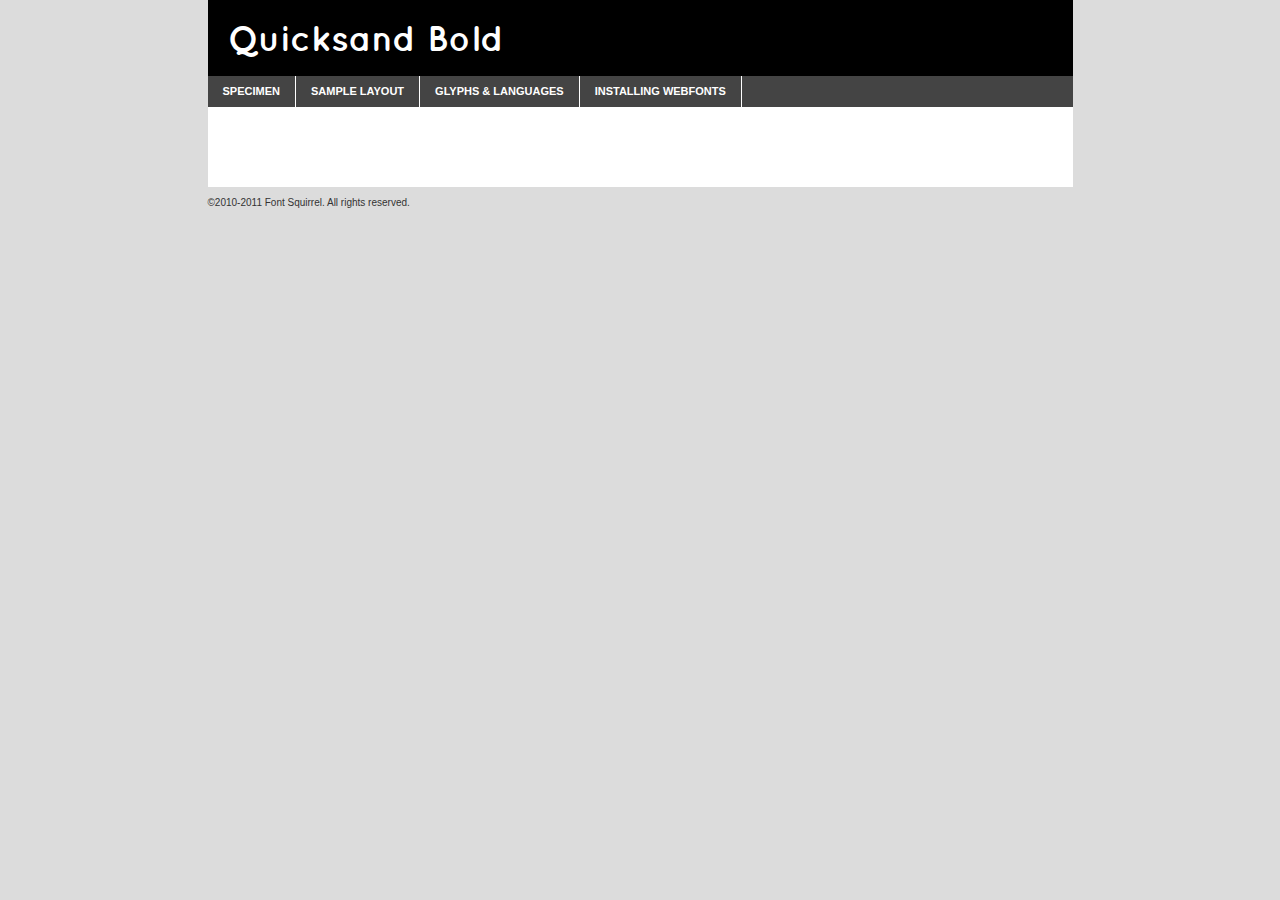
<file: files/css/fonts/quicksand/quicksand-bold-demo.html>
<!DOCTYPE html PUBLIC "-//W3C//DTD XHTML 1.0 Transitional//EN"
	"http://www.w3.org/TR/xhtml1/DTD/xhtml1-transitional.dtd">

<html xmlns="http://www.w3.org/1999/xhtml" xml:lang="en" lang="en">
<head>
	<meta http-equiv="Content-Type" content="text/html; charset=utf-8" />
	<script src="http://ajax.googleapis.com/ajax/libs/jquery/1.7.2/jquery.min.js" type="text/javascript" charset="utf-8"></script>
	<script src="specimen_files/easytabs.js" type="text/javascript" charset="utf-8"></script>
	<link rel="stylesheet" href="specimen_files/specimen_stylesheet.css" type="text/css" charset="utf-8" />
	<link rel="stylesheet" href="stylesheet.css" type="text/css" charset="utf-8" />

	<style type="text/css">
					body{
				font-family: 'quicksandbold';
							}
		</style>

	<title>Quicksand Bold Specimen</title>
	
	
	<script type="text/javascript" charset="utf-8">
		$(document).ready(function() {
			$('#container').easyTabs({defaultContent:1});
		});
	</script>
</head>

<body>
<div id="container">
	<div id="header">
		Quicksand Bold	</div>
	<ul class="tabs">
		<li><a href="#specimen">Specimen</a></li>
		<li><a href="#layout">Sample Layout</a></li>
				<li><a href="#glyphs">Glyphs &amp; Languages</a></li>
		<li><a href="#installing">Installing Webfonts</a></li>
		
	</ul>
	
	<div id="main_content">

		
			<div id="specimen">
		
				<div class="section">
					<div class="grid12 firstcol">
						<div class="huge">AaBb</div>
					</div>
				</div>
		
				<div class="section">
					<div class="glyph_range">A&#x200B;B&#x200b;C&#x200b;D&#x200b;E&#x200b;F&#x200b;G&#x200b;H&#x200b;I&#x200b;J&#x200b;K&#x200b;L&#x200b;M&#x200b;N&#x200b;O&#x200b;P&#x200b;Q&#x200b;R&#x200b;S&#x200b;T&#x200b;U&#x200b;V&#x200b;W&#x200b;X&#x200b;Y&#x200b;Z&#x200b;a&#x200b;b&#x200b;c&#x200b;d&#x200b;e&#x200b;f&#x200b;g&#x200b;h&#x200b;i&#x200b;j&#x200b;k&#x200b;l&#x200b;m&#x200b;n&#x200b;o&#x200b;p&#x200b;q&#x200b;r&#x200b;s&#x200b;t&#x200b;u&#x200b;v&#x200b;w&#x200b;x&#x200b;y&#x200b;z&#x200b;1&#x200b;2&#x200b;3&#x200b;4&#x200b;5&#x200b;6&#x200b;7&#x200b;8&#x200b;9&#x200b;0&#x200b;&amp;&#x200b;.&#x200b;,&#x200b;?&#x200b;!&#x200b;&#64;&#x200b;(&#x200b;)&#x200b;#&#x200b;$&#x200b;%&#x200b;*&#x200b;+&#x200b;-&#x200b;=&#x200b;:&#x200b;;</div>
				</div>
				<div class="section">
					<div class="grid12 firstcol">
						<table class="sample_table">
							<tr><td>10</td><td class="size10">abcdefghijklmnopqrstuvwxyzABCDEFGHIJKLMNOPQRSTUVWXYZ0123456789abcdefghijklmnopqrstuvwxyzABCDEFGHIJKLMNOPQRSTUVWXYZ0123456789abcdefghijklmnopqrstuvwxyzABCDEFGHIJKLMNOPQRSTUVWXYZ</td></tr>
							<tr><td>11</td><td class="size11">abcdefghijklmnopqrstuvwxyzABCDEFGHIJKLMNOPQRSTUVWXYZ0123456789abcdefghijklmnopqrstuvwxyzABCDEFGHIJKLMNOPQRSTUVWXYZ0123456789abcdefghijklmnopqrstuvwxyzABCDEFGHIJKLMNOPQRSTUVWXYZ</td></tr>
							<tr><td>12</td><td class="size12">abcdefghijklmnopqrstuvwxyzABCDEFGHIJKLMNOPQRSTUVWXYZ0123456789abcdefghijklmnopqrstuvwxyzABCDEFGHIJKLMNOPQRSTUVWXYZ0123456789abcdefghijklmnopqrstuvwxyzABCDEFGHIJKLMNOPQRSTUVWXYZ</td></tr>
							<tr><td>13</td><td class="size13">abcdefghijklmnopqrstuvwxyzABCDEFGHIJKLMNOPQRSTUVWXYZ0123456789abcdefghijklmnopqrstuvwxyzABCDEFGHIJKLMNOPQRSTUVWXYZ0123456789abcdefghijklmnopqrstuvwxyzABCDEFGHIJKLMNOPQRSTUVWXYZ</td></tr>
							<tr><td>14</td><td class="size14">abcdefghijklmnopqrstuvwxyzABCDEFGHIJKLMNOPQRSTUVWXYZ0123456789abcdefghijklmnopqrstuvwxyzABCDEFGHIJKLMNOPQRSTUVWXYZ0123456789abcdefghijklmnopqrstuvwxyzABCDEFGHIJKLMNOPQRSTUVWXYZ</td></tr>
							<tr><td>16</td><td class="size16">abcdefghijklmnopqrstuvwxyzABCDEFGHIJKLMNOPQRSTUVWXYZ0123456789abcdefghijklmnopqrstuvwxyzABCDEFGHIJKLMNOPQRSTUVWXYZ</td></tr>
							<tr><td>18</td><td class="size18">abcdefghijklmnopqrstuvwxyzABCDEFGHIJKLMNOPQRSTUVWXYZ0123456789abcdefghijklmnopqrstuvwxyzABCDEFGHIJKLMNOPQRSTUVWXYZ</td></tr>
							<tr><td>20</td><td class="size20">abcdefghijklmnopqrstuvwxyzABCDEFGHIJKLMNOPQRSTUVWXYZ0123456789abcdefghijklmnopqrstuvwxyzABCDEFGHIJKLMNOPQRSTUVWXYZ</td></tr>
							<tr><td>24</td><td class="size24">abcdefghijklmnopqrstuvwxyzABCDEFGHIJKLMNOPQRSTUVWXYZ0123456789abcdefghijklmnopqrstuvwxyzABCDEFGHIJKLMNOPQRSTUVWXYZ</td></tr>
							<tr><td>30</td><td class="size30">abcdefghijklmnopqrstuvwxyzABCDEFGHIJKLMNOPQRSTUVWXYZ0123456789abcdefghijklmnopqrstuvwxyzABCDEFGHIJKLMNOPQRSTUVWXYZ</td></tr>
							<tr><td>36</td><td class="size36">abcdefghijklmnopqrstuvwxyzABCDEFGHIJKLMNOPQRSTUVWXYZ0123456789abcdefghijklmnopqrstuvwxyzABCDEFGHIJKLMNOPQRSTUVWXYZ</td></tr>
							<tr><td>48</td><td class="size48">abcdefghijklmnopqrstuvwxyzABCDEFGHIJKLMNOPQRSTUVWXYZ0123456789abcdefghijklmnopqrstuvwxyzABCDEFGHIJKLMNOPQRSTUVWXYZ</td></tr>
							<tr><td>60</td><td class="size60">abcdefghijklmnopqrstuvwxyzABCDEFGHIJKLMNOPQRSTUVWXYZ0123456789abcdefghijklmnopqrstuvwxyzABCDEFGHIJKLMNOPQRSTUVWXYZ</td></tr>
							<tr><td>72</td><td class="size72">abcdefghijklmnopqrstuvwxyzABCDEFGHIJKLMNOPQRSTUVWXYZ0123456789abcdefghijklmnopqrstuvwxyzABCDEFGHIJKLMNOPQRSTUVWXYZ</td></tr>
							<tr><td>90</td><td class="size90">abcdefghijklmnopqrstuvwxyzABCDEFGHIJKLMNOPQRSTUVWXYZ0123456789abcdefghijklmnopqrstuvwxyzABCDEFGHIJKLMNOPQRSTUVWXYZ</td></tr>
						</table>
				
					</div>
			
				</div>
		
		
		
								<div class="section" id="bodycomparison">


										<div id="xheight">
				<div class="fontbody">&#x25FC;&#x25FC;&#x25FC;&#x25FC;&#x25FC;&#x25FC;&#x25FC;&#x25FC;&#x25FC;&#x25FC;&#x25FC;&#x25FC;&#x25FC;&#x25FC;&#x25FC;&#x25FC;&#x25FC;&#x25FC;&#x25FC;&#x25FC;&#x25FC;&#x25FC;&#x25FC;&#x25FC;&#x25FC;&#x25FC;&#x25FC;&#x25FC;&#x25FC;&#x25FC;&#x25FC;&#x25FC;&#x25FC;&#x25FC;&#x25FC;&#x25FC;&#x25FC;&#x25FC;&#x25FC;&#x25FC;&#x25FC;&#x25FC;&#x25FC;&#x25FC;&#x25FC;&#x25FC;&#x25FC;&#x25FC;&#x25FC;&#x25FC;&#x25FC;&#x25FC;&#x25FC;&#x25FC;&#x25FC;&#x25FC;&#x25FC;&#x25FC;&#x25FC;&#x25FC;&#x25FC;&#x25FC;&#x25FC;&#x25FC;&#x25FC;&#x25FC;&#x25FC;&#x25FC;&#x25FC;&#x25FC;&#x25FC;&#x25FC;&#x25FC;&#x25FC;&#x25FC;&#x25FC;&#x25FC;&#x25FC;&#x25FC;&#x25FC;&#x25FC;&#x25FC;&#x25FC;&#x25FC;&#x25FC;&#x25FC;&#x25FC;&#x25FC;&#x25FC;&#x25FC;&#x25FC;&#x25FC;&#x25FC;&#x25FC;&#x25FC;&#x25FC;&#x25FC;&#x25FC;&#x25FC;body</div><div class="arialbody">body</div><div class="verdanabody">body</div><div class="georgiabody">body</div></div>
										<div class="fontbody" style="z-index:1">
											body<span>Quicksand Bold</span>
										</div>
										<div class="arialbody" style="z-index:1">
											body<span>Arial</span>
										</div>
										<div class="verdanabody" style="z-index:1">
											body<span>Verdana</span>
										</div>
										<div class="georgiabody" style="z-index:1">
											body<span>Georgia</span>
										</div>



								</div>
		
		
				<div class="section psample psample_row1" id="">
					
					<div class="grid2 firstcol">
						<p class="size10"><span>10.</span>Aenean lacinia bibendum nulla sed consectetur. Fusce dapibus, tellus ac cursus commodo, tortor mauris condimentum nibh, ut fermentum massa justo sit amet risus. Nullam id dolor id nibh ultricies vehicula ut id elit. Cum sociis natoque penatibus et magnis dis parturient montes, nascetur ridiculus mus. Nulla vitae elit libero, a pharetra augue.</p>
			
					</div>
					<div class="grid3">
						<p class="size11"><span>11.</span>Aenean lacinia bibendum nulla sed consectetur. Fusce dapibus, tellus ac cursus commodo, tortor mauris condimentum nibh, ut fermentum massa justo sit amet risus. Nullam id dolor id nibh ultricies vehicula ut id elit. Cum sociis natoque penatibus et magnis dis parturient montes, nascetur ridiculus mus. Nulla vitae elit libero, a pharetra augue.</p>
			
					</div>
					<div class="grid3">
						<p class="size12"><span>12.</span>Aenean lacinia bibendum nulla sed consectetur. Fusce dapibus, tellus ac cursus commodo, tortor mauris condimentum nibh, ut fermentum massa justo sit amet risus. Nullam id dolor id nibh ultricies vehicula ut id elit. Cum sociis natoque penatibus et magnis dis parturient montes, nascetur ridiculus mus. Nulla vitae elit libero, a pharetra augue.</p>
			
					</div>
					<div class="grid4">
						<p class="size13"><span>13.</span>Aenean lacinia bibendum nulla sed consectetur. Fusce dapibus, tellus ac cursus commodo, tortor mauris condimentum nibh, ut fermentum massa justo sit amet risus. Nullam id dolor id nibh ultricies vehicula ut id elit. Cum sociis natoque penatibus et magnis dis parturient montes, nascetur ridiculus mus. Nulla vitae elit libero, a pharetra augue.</p>
			
					</div>
					<div class="white_blend"></div>
					
				</div>
				<div class="section psample psample_row2" id="">
					<div class="grid3 firstcol">
						<p class="size14"><span>14.</span>Aenean lacinia bibendum nulla sed consectetur. Fusce dapibus, tellus ac cursus commodo, tortor mauris condimentum nibh, ut fermentum massa justo sit amet risus. Nullam id dolor id nibh ultricies vehicula ut id elit. Cum sociis natoque penatibus et magnis dis parturient montes, nascetur ridiculus mus. Nulla vitae elit libero, a pharetra augue.</p>
			
					</div>
					<div class="grid4">
						<p class="size16"><span>16.</span>Aenean lacinia bibendum nulla sed consectetur. Fusce dapibus, tellus ac cursus commodo, tortor mauris condimentum nibh, ut fermentum massa justo sit amet risus. Nullam id dolor id nibh ultricies vehicula ut id elit. Cum sociis natoque penatibus et magnis dis parturient montes, nascetur ridiculus mus. Nulla vitae elit libero, a pharetra augue.</p>
			
					</div>
					<div class="grid5">
						<p class="size18"><span>18.</span>Aenean lacinia bibendum nulla sed consectetur. Fusce dapibus, tellus ac cursus commodo, tortor mauris condimentum nibh, ut fermentum massa justo sit amet risus. Nullam id dolor id nibh ultricies vehicula ut id elit. Cum sociis natoque penatibus et magnis dis parturient montes, nascetur ridiculus mus. Nulla vitae elit libero, a pharetra augue.</p>
			
					</div>

					<div class="white_blend"></div>

				</div>
				
				<div class="section psample psample_row3" id="">
					<div class="grid5 firstcol">
						<p class="size20"><span>20.</span>Aenean lacinia bibendum nulla sed consectetur. Fusce dapibus, tellus ac cursus commodo, tortor mauris condimentum nibh, ut fermentum massa justo sit amet risus. Nullam id dolor id nibh ultricies vehicula ut id elit. Cum sociis natoque penatibus et magnis dis parturient montes, nascetur ridiculus mus. Nulla vitae elit libero, a pharetra augue.</p>
					</div>
					<div class="grid7">
						<p class="size24"><span>24.</span>Aenean lacinia bibendum nulla sed consectetur. Fusce dapibus, tellus ac cursus commodo, tortor mauris condimentum nibh, ut fermentum massa justo sit amet risus. Nullam id dolor id nibh ultricies vehicula ut id elit. Cum sociis natoque penatibus et magnis dis parturient montes, nascetur ridiculus mus. Nulla vitae elit libero, a pharetra augue.</p>
					</div>
					
					<div class="white_blend"></div>
					
				</div>
				
				<div class="section psample psample_row4" id="">
					<div class="grid12 firstcol">
						<p class="size30"><span>30.</span>Aenean lacinia bibendum nulla sed consectetur. Fusce dapibus, tellus ac cursus commodo, tortor mauris condimentum nibh, ut fermentum massa justo sit amet risus. Nullam id dolor id nibh ultricies vehicula ut id elit. Cum sociis natoque penatibus et magnis dis parturient montes, nascetur ridiculus mus. Nulla vitae elit libero, a pharetra augue.</p>
					</div>
					<div class="white_blend"></div>
					
				</div>
				
				
				
				<div class="section psample psample_row1 fullreverse">
					<div class="grid2 firstcol">
						<p class="size10"><span>10.</span>Aenean lacinia bibendum nulla sed consectetur. Fusce dapibus, tellus ac cursus commodo, tortor mauris condimentum nibh, ut fermentum massa justo sit amet risus. Nullam id dolor id nibh ultricies vehicula ut id elit. Cum sociis natoque penatibus et magnis dis parturient montes, nascetur ridiculus mus. Nulla vitae elit libero, a pharetra augue.</p>
			
					</div>
					<div class="grid3">
						<p class="size11"><span>11.</span>Aenean lacinia bibendum nulla sed consectetur. Fusce dapibus, tellus ac cursus commodo, tortor mauris condimentum nibh, ut fermentum massa justo sit amet risus. Nullam id dolor id nibh ultricies vehicula ut id elit. Cum sociis natoque penatibus et magnis dis parturient montes, nascetur ridiculus mus. Nulla vitae elit libero, a pharetra augue.</p>
			
					</div>
					<div class="grid3">
						<p class="size12"><span>12.</span>Aenean lacinia bibendum nulla sed consectetur. Fusce dapibus, tellus ac cursus commodo, tortor mauris condimentum nibh, ut fermentum massa justo sit amet risus. Nullam id dolor id nibh ultricies vehicula ut id elit. Cum sociis natoque penatibus et magnis dis parturient montes, nascetur ridiculus mus. Nulla vitae elit libero, a pharetra augue.</p>
			
					</div>
					<div class="grid4">
						<p class="size13"><span>13.</span>Aenean lacinia bibendum nulla sed consectetur. Fusce dapibus, tellus ac cursus commodo, tortor mauris condimentum nibh, ut fermentum massa justo sit amet risus. Nullam id dolor id nibh ultricies vehicula ut id elit. Cum sociis natoque penatibus et magnis dis parturient montes, nascetur ridiculus mus. Nulla vitae elit libero, a pharetra augue.</p>
			
					</div>
					<div class="black_blend"></div>
					
				</div>
				
				<div class="section psample psample_row2 fullreverse">
					<div class="grid3 firstcol">
						<p class="size14"><span>14.</span>Aenean lacinia bibendum nulla sed consectetur. Fusce dapibus, tellus ac cursus commodo, tortor mauris condimentum nibh, ut fermentum massa justo sit amet risus. Nullam id dolor id nibh ultricies vehicula ut id elit. Cum sociis natoque penatibus et magnis dis parturient montes, nascetur ridiculus mus. Nulla vitae elit libero, a pharetra augue.</p>
			
					</div>
					<div class="grid4">
						<p class="size16"><span>16.</span>Aenean lacinia bibendum nulla sed consectetur. Fusce dapibus, tellus ac cursus commodo, tortor mauris condimentum nibh, ut fermentum massa justo sit amet risus. Nullam id dolor id nibh ultricies vehicula ut id elit. Cum sociis natoque penatibus et magnis dis parturient montes, nascetur ridiculus mus. Nulla vitae elit libero, a pharetra augue.</p>
			
					</div>
					<div class="grid5">
						<p class="size18"><span>18.</span>Aenean lacinia bibendum nulla sed consectetur. Fusce dapibus, tellus ac cursus commodo, tortor mauris condimentum nibh, ut fermentum massa justo sit amet risus. Nullam id dolor id nibh ultricies vehicula ut id elit. Cum sociis natoque penatibus et magnis dis parturient montes, nascetur ridiculus mus. Nulla vitae elit libero, a pharetra augue.</p>
			
					</div>
					<div class="black_blend"></div>

				</div>
				
				<div class="section psample fullreverse psample_row3" id="">
					<div class="grid5 firstcol">
						<p class="size20"><span>20.</span>Aenean lacinia bibendum nulla sed consectetur. Fusce dapibus, tellus ac cursus commodo, tortor mauris condimentum nibh, ut fermentum massa justo sit amet risus. Nullam id dolor id nibh ultricies vehicula ut id elit. Cum sociis natoque penatibus et magnis dis parturient montes, nascetur ridiculus mus. Nulla vitae elit libero, a pharetra augue.</p>
					</div>
					<div class="grid7">
						<p class="size24"><span>24.</span>Aenean lacinia bibendum nulla sed consectetur. Fusce dapibus, tellus ac cursus commodo, tortor mauris condimentum nibh, ut fermentum massa justo sit amet risus. Nullam id dolor id nibh ultricies vehicula ut id elit. Cum sociis natoque penatibus et magnis dis parturient montes, nascetur ridiculus mus. Nulla vitae elit libero, a pharetra augue.</p>
					</div>
					
					<div class="black_blend"></div>
					
				</div>
				
				<div class="section psample fullreverse psample_row4" id="" style="border-bottom: 20px #000 solid;">
					<div class="grid12 firstcol">
						<p class="size30"><span>30.</span>Aenean lacinia bibendum nulla sed consectetur. Fusce dapibus, tellus ac cursus commodo, tortor mauris condimentum nibh, ut fermentum massa justo sit amet risus. Nullam id dolor id nibh ultricies vehicula ut id elit. Cum sociis natoque penatibus et magnis dis parturient montes, nascetur ridiculus mus. Nulla vitae elit libero, a pharetra augue.</p>
					</div>
					<div class="black_blend"></div>
					
				</div>
				
				
				
				
			</div>
			
			<div id="layout">
				
				<div class="section">
					
					<div class="grid12 firstcol">
						<h1>Lorem Ipsum Dolor</h1>
						<h2>Etiam porta sem malesuada magna mollis euismod</h2>
						
						<p class="byline">By <a href="#link">Aenean Lacinia</a></p>
					</div>
				</div>
				<div class="section">
					<div class="grid8 firstcol">
						<p class="large">Donec sed odio dui. Morbi leo risus, porta ac consectetur ac, vestibulum at eros. Fusce dapibus, tellus ac cursus commodo, tortor mauris condimentum nibh, ut fermentum massa justo sit amet risus. </p>

						
						<h3>Pellentesque ornare sem</h3>

						<p>Maecenas sed diam eget risus varius blandit sit amet non magna. Maecenas faucibus mollis interdum. Donec ullamcorper nulla non metus auctor fringilla. Nullam id dolor id nibh ultricies vehicula ut id elit. Nullam id dolor id nibh ultricies vehicula ut id elit. </p>

						<p>Aenean eu leo quam. Pellentesque ornare sem lacinia quam venenatis vestibulum. Lorem ipsum dolor sit amet, consectetur adipiscing elit. Cum sociis natoque penatibus et magnis dis parturient montes, nascetur ridiculus mus. </p>

						<p>Nulla vitae elit libero, a pharetra augue. Praesent commodo cursus magna, vel scelerisque nisl consectetur et. Aenean lacinia bibendum nulla sed consectetur. </p>

						<p>Nullam quis risus eget urna mollis ornare vel eu leo. Nullam quis risus eget urna mollis ornare vel eu leo. Maecenas sed diam eget risus varius blandit sit amet non magna. Donec ullamcorper nulla non metus auctor fringilla. </p>

						<h3>Cras mattis consectetur</h3>

						<p>Aenean eu leo quam. Pellentesque ornare sem lacinia quam venenatis vestibulum. Aenean lacinia bibendum nulla sed consectetur. Integer posuere erat a ante venenatis dapibus posuere velit aliquet. Cras mattis consectetur purus sit amet fermentum. </p>

						<p>Nullam id dolor id nibh ultricies vehicula ut id elit. Nullam quis risus eget urna mollis ornare vel eu leo. Cras mattis consectetur purus sit amet fermentum.</p>
					</div>
					
					<div class="grid4 sidebar">
						
						<div class="box reverse">
							<p class="last">Nullam quis risus eget urna mollis ornare vel eu leo. Donec ullamcorper nulla non metus auctor fringilla. Cras mattis consectetur purus sit amet fermentum. Sed posuere consectetur est at lobortis. Lorem ipsum dolor sit amet, consectetur adipiscing elit. </p>
						</div>
						
						<p class="caption">Maecenas sed diam eget risus varius.</p>

						<p>Vestibulum id ligula porta felis euismod semper. Integer posuere erat a ante venenatis dapibus posuere velit aliquet. Vestibulum id ligula porta felis euismod semper. Sed posuere consectetur est at lobortis. Maecenas sed diam eget risus varius blandit sit amet non magna. Fusce dapibus, tellus ac cursus commodo, tortor mauris condimentum nibh, ut fermentum massa justo sit amet risus. </p>

					

						<p>Duis mollis, est non commodo luctus, nisi erat porttitor ligula, eget lacinia odio sem nec elit. Aenean lacinia bibendum nulla sed consectetur. Vivamus sagittis lacus vel augue laoreet rutrum faucibus dolor auctor. Aenean lacinia bibendum nulla sed consectetur. Nullam quis risus eget urna mollis ornare vel eu leo. </p>

						<p>Praesent commodo cursus magna, vel scelerisque nisl consectetur et. Donec ullamcorper nulla non metus auctor fringilla. Maecenas faucibus mollis interdum. Fusce dapibus, tellus ac cursus commodo, tortor mauris condimentum nibh, ut fermentum massa justo sit amet risus. </p>

					</div>
				</div>
				
			</div>


			



		<div id="glyphs">
			<div class="section">
				<div class="grid12 firstcol">
			
				<h1>Language Support</h1>
				<p>The subset of Quicksand Bold in this kit supports the following languages:<br />
			
					Albanian, Basque, Breton, Chamorro, Danish, Dutch, English, Faroese, Finnish, French, Frisian, Galician, German, Italian, Malagasy, Norwegian, Portuguese, Spanish, Swedish				</p>
				<h1>Glyph Chart</h1>
				<p>The subset of Quicksand Bold in this kit includes all the glyphs listed below. Unicode entities are included above each glyph to help you insert individual characters into your layout.</p>
				<div id="glyph_chart">
			
																														 <div><p>&amp;#32;</p>&#32;</div>
																				 <div><p>&amp;#33;</p>&#33;</div>
																				 <div><p>&amp;#34;</p>&#34;</div>
																				 <div><p>&amp;#35;</p>&#35;</div>
																				 <div><p>&amp;#36;</p>&#36;</div>
																				 <div><p>&amp;#37;</p>&#37;</div>
																				 <div><p>&amp;#38;</p>&#38;</div>
																				 <div><p>&amp;#39;</p>&#39;</div>
																				 <div><p>&amp;#40;</p>&#40;</div>
																				 <div><p>&amp;#41;</p>&#41;</div>
																				 <div><p>&amp;#42;</p>&#42;</div>
																				 <div><p>&amp;#43;</p>&#43;</div>
																				 <div><p>&amp;#44;</p>&#44;</div>
																				 <div><p>&amp;#45;</p>&#45;</div>
																				 <div><p>&amp;#46;</p>&#46;</div>
																				 <div><p>&amp;#47;</p>&#47;</div>
																				 <div><p>&amp;#48;</p>&#48;</div>
																				 <div><p>&amp;#49;</p>&#49;</div>
																				 <div><p>&amp;#50;</p>&#50;</div>
																				 <div><p>&amp;#51;</p>&#51;</div>
																				 <div><p>&amp;#52;</p>&#52;</div>
																				 <div><p>&amp;#53;</p>&#53;</div>
																				 <div><p>&amp;#54;</p>&#54;</div>
																				 <div><p>&amp;#55;</p>&#55;</div>
																				 <div><p>&amp;#56;</p>&#56;</div>
																				 <div><p>&amp;#57;</p>&#57;</div>
																				 <div><p>&amp;#58;</p>&#58;</div>
																				 <div><p>&amp;#59;</p>&#59;</div>
																				 <div><p>&amp;#60;</p>&#60;</div>
																				 <div><p>&amp;#61;</p>&#61;</div>
																				 <div><p>&amp;#62;</p>&#62;</div>
																				 <div><p>&amp;#63;</p>&#63;</div>
																				 <div><p>&amp;#64;</p>&#64;</div>
																				 <div><p>&amp;#65;</p>&#65;</div>
																				 <div><p>&amp;#66;</p>&#66;</div>
																				 <div><p>&amp;#67;</p>&#67;</div>
																				 <div><p>&amp;#68;</p>&#68;</div>
																				 <div><p>&amp;#69;</p>&#69;</div>
																				 <div><p>&amp;#70;</p>&#70;</div>
																				 <div><p>&amp;#71;</p>&#71;</div>
																				 <div><p>&amp;#72;</p>&#72;</div>
																				 <div><p>&amp;#73;</p>&#73;</div>
																				 <div><p>&amp;#74;</p>&#74;</div>
																				 <div><p>&amp;#75;</p>&#75;</div>
																				 <div><p>&amp;#76;</p>&#76;</div>
																				 <div><p>&amp;#77;</p>&#77;</div>
																				 <div><p>&amp;#78;</p>&#78;</div>
																				 <div><p>&amp;#79;</p>&#79;</div>
																				 <div><p>&amp;#80;</p>&#80;</div>
																				 <div><p>&amp;#81;</p>&#81;</div>
																				 <div><p>&amp;#82;</p>&#82;</div>
																				 <div><p>&amp;#83;</p>&#83;</div>
																				 <div><p>&amp;#84;</p>&#84;</div>
																				 <div><p>&amp;#85;</p>&#85;</div>
																				 <div><p>&amp;#86;</p>&#86;</div>
																				 <div><p>&amp;#87;</p>&#87;</div>
																				 <div><p>&amp;#88;</p>&#88;</div>
																				 <div><p>&amp;#89;</p>&#89;</div>
																				 <div><p>&amp;#90;</p>&#90;</div>
																				 <div><p>&amp;#91;</p>&#91;</div>
																				 <div><p>&amp;#92;</p>&#92;</div>
																				 <div><p>&amp;#93;</p>&#93;</div>
																				 <div><p>&amp;#94;</p>&#94;</div>
																				 <div><p>&amp;#95;</p>&#95;</div>
																				 <div><p>&amp;#96;</p>&#96;</div>
																				 <div><p>&amp;#97;</p>&#97;</div>
																				 <div><p>&amp;#98;</p>&#98;</div>
																				 <div><p>&amp;#99;</p>&#99;</div>
																				 <div><p>&amp;#100;</p>&#100;</div>
																				 <div><p>&amp;#101;</p>&#101;</div>
																				 <div><p>&amp;#102;</p>&#102;</div>
																				 <div><p>&amp;#103;</p>&#103;</div>
																				 <div><p>&amp;#104;</p>&#104;</div>
																				 <div><p>&amp;#105;</p>&#105;</div>
																				 <div><p>&amp;#106;</p>&#106;</div>
																				 <div><p>&amp;#107;</p>&#107;</div>
																				 <div><p>&amp;#108;</p>&#108;</div>
																				 <div><p>&amp;#109;</p>&#109;</div>
																				 <div><p>&amp;#110;</p>&#110;</div>
																				 <div><p>&amp;#111;</p>&#111;</div>
																				 <div><p>&amp;#112;</p>&#112;</div>
																				 <div><p>&amp;#113;</p>&#113;</div>
																				 <div><p>&amp;#114;</p>&#114;</div>
																				 <div><p>&amp;#115;</p>&#115;</div>
																				 <div><p>&amp;#116;</p>&#116;</div>
																				 <div><p>&amp;#117;</p>&#117;</div>
																				 <div><p>&amp;#118;</p>&#118;</div>
																				 <div><p>&amp;#119;</p>&#119;</div>
																				 <div><p>&amp;#120;</p>&#120;</div>
																				 <div><p>&amp;#121;</p>&#121;</div>
																				 <div><p>&amp;#122;</p>&#122;</div>
																				 <div><p>&amp;#123;</p>&#123;</div>
																				 <div><p>&amp;#124;</p>&#124;</div>
																				 <div><p>&amp;#125;</p>&#125;</div>
																				 <div><p>&amp;#126;</p>&#126;</div>
																				 <div><p>&amp;#160;</p>&#160;</div>
																				 <div><p>&amp;#161;</p>&#161;</div>
																				 <div><p>&amp;#162;</p>&#162;</div>
																				 <div><p>&amp;#163;</p>&#163;</div>
																				 <div><p>&amp;#165;</p>&#165;</div>
																				 <div><p>&amp;#167;</p>&#167;</div>
																				 <div><p>&amp;#168;</p>&#168;</div>
																				 <div><p>&amp;#169;</p>&#169;</div>
																				 <div><p>&amp;#170;</p>&#170;</div>
																				 <div><p>&amp;#171;</p>&#171;</div>
																				 <div><p>&amp;#173;</p>&#173;</div>
																				 <div><p>&amp;#174;</p>&#174;</div>
																				 <div><p>&amp;#176;</p>&#176;</div>
																				 <div><p>&amp;#180;</p>&#180;</div>
																				 <div><p>&amp;#184;</p>&#184;</div>
																				 <div><p>&amp;#187;</p>&#187;</div>
																				 <div><p>&amp;#191;</p>&#191;</div>
																				 <div><p>&amp;#192;</p>&#192;</div>
																				 <div><p>&amp;#193;</p>&#193;</div>
																				 <div><p>&amp;#194;</p>&#194;</div>
																				 <div><p>&amp;#195;</p>&#195;</div>
																				 <div><p>&amp;#196;</p>&#196;</div>
																				 <div><p>&amp;#197;</p>&#197;</div>
																				 <div><p>&amp;#198;</p>&#198;</div>
																				 <div><p>&amp;#199;</p>&#199;</div>
																				 <div><p>&amp;#200;</p>&#200;</div>
																				 <div><p>&amp;#201;</p>&#201;</div>
																				 <div><p>&amp;#202;</p>&#202;</div>
																				 <div><p>&amp;#203;</p>&#203;</div>
																				 <div><p>&amp;#204;</p>&#204;</div>
																				 <div><p>&amp;#205;</p>&#205;</div>
																				 <div><p>&amp;#206;</p>&#206;</div>
																				 <div><p>&amp;#207;</p>&#207;</div>
																				 <div><p>&amp;#208;</p>&#208;</div>
																				 <div><p>&amp;#209;</p>&#209;</div>
																				 <div><p>&amp;#210;</p>&#210;</div>
																				 <div><p>&amp;#211;</p>&#211;</div>
																				 <div><p>&amp;#212;</p>&#212;</div>
																				 <div><p>&amp;#213;</p>&#213;</div>
																				 <div><p>&amp;#214;</p>&#214;</div>
																				 <div><p>&amp;#215;</p>&#215;</div>
																				 <div><p>&amp;#216;</p>&#216;</div>
																				 <div><p>&amp;#217;</p>&#217;</div>
																				 <div><p>&amp;#218;</p>&#218;</div>
																				 <div><p>&amp;#219;</p>&#219;</div>
																				 <div><p>&amp;#220;</p>&#220;</div>
																				 <div><p>&amp;#221;</p>&#221;</div>
																				 <div><p>&amp;#223;</p>&#223;</div>
																				 <div><p>&amp;#224;</p>&#224;</div>
																				 <div><p>&amp;#225;</p>&#225;</div>
																				 <div><p>&amp;#226;</p>&#226;</div>
																				 <div><p>&amp;#227;</p>&#227;</div>
																				 <div><p>&amp;#228;</p>&#228;</div>
																				 <div><p>&amp;#229;</p>&#229;</div>
																				 <div><p>&amp;#230;</p>&#230;</div>
																				 <div><p>&amp;#231;</p>&#231;</div>
																				 <div><p>&amp;#232;</p>&#232;</div>
																				 <div><p>&amp;#233;</p>&#233;</div>
																				 <div><p>&amp;#234;</p>&#234;</div>
																				 <div><p>&amp;#235;</p>&#235;</div>
																				 <div><p>&amp;#236;</p>&#236;</div>
																				 <div><p>&amp;#237;</p>&#237;</div>
																				 <div><p>&amp;#238;</p>&#238;</div>
																				 <div><p>&amp;#239;</p>&#239;</div>
																				 <div><p>&amp;#240;</p>&#240;</div>
																				 <div><p>&amp;#241;</p>&#241;</div>
																				 <div><p>&amp;#242;</p>&#242;</div>
																				 <div><p>&amp;#243;</p>&#243;</div>
																				 <div><p>&amp;#244;</p>&#244;</div>
																				 <div><p>&amp;#245;</p>&#245;</div>
																				 <div><p>&amp;#246;</p>&#246;</div>
																				 <div><p>&amp;#247;</p>&#247;</div>
																				 <div><p>&amp;#248;</p>&#248;</div>
																				 <div><p>&amp;#249;</p>&#249;</div>
																				 <div><p>&amp;#250;</p>&#250;</div>
																				 <div><p>&amp;#251;</p>&#251;</div>
																				 <div><p>&amp;#252;</p>&#252;</div>
																				 <div><p>&amp;#253;</p>&#253;</div>
																				 <div><p>&amp;#254;</p>&#254;</div>
																				 <div><p>&amp;#255;</p>&#255;</div>
																				 <div><p>&amp;#338;</p>&#338;</div>
																				 <div><p>&amp;#339;</p>&#339;</div>
																				 <div><p>&amp;#376;</p>&#376;</div>
																				 <div><p>&amp;#710;</p>&#710;</div>
																				 <div><p>&amp;#732;</p>&#732;</div>
																				 <div><p>&amp;#8192;</p>&#8192;</div>
																				 <div><p>&amp;#8193;</p>&#8193;</div>
																				 <div><p>&amp;#8194;</p>&#8194;</div>
																				 <div><p>&amp;#8195;</p>&#8195;</div>
																				 <div><p>&amp;#8196;</p>&#8196;</div>
																				 <div><p>&amp;#8197;</p>&#8197;</div>
																				 <div><p>&amp;#8198;</p>&#8198;</div>
																				 <div><p>&amp;#8199;</p>&#8199;</div>
																				 <div><p>&amp;#8200;</p>&#8200;</div>
																				 <div><p>&amp;#8201;</p>&#8201;</div>
																				 <div><p>&amp;#8202;</p>&#8202;</div>
																				 <div><p>&amp;#8208;</p>&#8208;</div>
																				 <div><p>&amp;#8209;</p>&#8209;</div>
																				 <div><p>&amp;#8210;</p>&#8210;</div>
																				 <div><p>&amp;#8211;</p>&#8211;</div>
																				 <div><p>&amp;#8212;</p>&#8212;</div>
																				 <div><p>&amp;#8216;</p>&#8216;</div>
																				 <div><p>&amp;#8217;</p>&#8217;</div>
																				 <div><p>&amp;#8218;</p>&#8218;</div>
																				 <div><p>&amp;#8220;</p>&#8220;</div>
																				 <div><p>&amp;#8221;</p>&#8221;</div>
																				 <div><p>&amp;#8222;</p>&#8222;</div>
																				 <div><p>&amp;#8226;</p>&#8226;</div>
																				 <div><p>&amp;#8230;</p>&#8230;</div>
																				 <div><p>&amp;#8239;</p>&#8239;</div>
																				 <div><p>&amp;#8249;</p>&#8249;</div>
																				 <div><p>&amp;#8250;</p>&#8250;</div>
																				 <div><p>&amp;#8287;</p>&#8287;</div>
																				 <div><p>&amp;#8482;</p>&#8482;</div>
																				 <div><p>&amp;#9724;</p>&#9724;</div>
																																						</div>	
				</div>
		
		
			</div>
		</div>
		
		
		<div id="specs">
			
		</div>
	
		<div id="installing">
			<div class="section">
				<div class="grid7 firstcol">
					<h1>Installing Webfonts</h1>
					
					<p>Webfonts are supported by all major browser platforms but not all in the same way. There are currently four different font formats that must be included in order to target all browsers. This includes TTF, WOFF, EOT and SVG.</p>
					
					<h2>1. Upload your webfonts</h2>
					<p>You must upload your webfont kit to your website. They should be in or near the same directory as your CSS files.</p>
					
					<h2>2. Include the webfont stylesheet</h2>
					<p>A special CSS @font-face declaration helps the various browsers select the appropriate font it needs without causing you a bunch of headaches. Learn more about this syntax by reading the <a href="http://www.fontspring.com/blog/further-hardening-of-the-bulletproof-syntax">Fontspring blog post</a> about it. The code for it is as follows:</p>


<code>
@font-face{ 
	font-family: 'MyWebFont';
	src: url('WebFont.eot');
	src: url('WebFont.eot?#iefix') format('embedded-opentype'),
	     url('WebFont.woff') format('woff'),
	     url('WebFont.ttf') format('truetype'),
	     url('WebFont.svg#webfont') format('svg');
}
</code>

	<p>We've already gone ahead and generated the code for you. All you have to do is link to the stylesheet in your HTML, like this:</p>
	<code>&lt;link rel=&quot;stylesheet&quot; href=&quot;stylesheet.css&quot; type=&quot;text/css&quot; charset=&quot;utf-8&quot; /&gt;</code>

					<h2>3. Modify your own stylesheet</h2>
					<p>To take advantage of your new fonts, you must tell your stylesheet to use them. Look at the original @font-face declaration above and find the property called "font-family." The name linked there will be what you use to reference the font. Prepend that webfont name to the font stack in the "font-family" property, inside the selector you want to change. For example:</p>
<code>p { font-family: 'WebFont', Arial, sans-serif; }</code>

<h2>4. Test</h2>
<p>Getting webfonts to work cross-browser <em>can</em> be tricky. Use the information in the sidebar to help you if you find that fonts aren't loading in a particular browser.</p>
				</div>
				
				<div class="grid5 sidebar">
					<div class="box">
						<h2>Troubleshooting<br />Font-Face Problems</h2>
						<p>Having trouble getting your webfonts to load in your new website? Here are some tips to sort out what might be the problem.</p>

						<h3>Fonts not showing in any browser</h3>

						<p>This sounds like you need to work on the plumbing. You either did not upload the fonts to the correct directory, or you did not link the fonts properly in the CSS. If you've confirmed that all this is correct and you still have a problem, take a look at your .htaccess file and see if requests are getting intercepted.</p>

						<h3>Fonts not loading in iPhone or iPad</h3>

						<p>The most common problem here is that you are serving the fonts from an IIS server. IIS refuses to serve files that have unknown MIME types. If that is the case, you must set the MIME type for SVG to "image/svg+xml" in the server settings. Follow these instructions from Microsoft if you need help.</p>

						<h3>Fonts not loading in Firefox</h3>

						<p>The primary reason for this failure? You are still using a version Firefox older than 3.5. So upgrade already! If that isn't it, then you are very likely serving fonts from a different domain. Firefox requires that all font assets be served from the same domain. Lastly it is possible that you need to add WOFF to your list of MIME types (if you are serving via IIS.)</p>

						<h3>Fonts not loading in IE</h3>

						<p>Are you looking at Internet Explorer on an actual Windows machine or are you cheating by using a service like Adobe BrowserLab? Many of these screenshot services do not render @font-face for IE. Best to test it on a real machine.</p>

						<h3>Fonts not loading in IE9</h3>

						<p>IE9, like Firefox, requires that fonts be served from the same domain as the website. Make sure that is the case.</p>
					</div>
				</div>
			</div>
			
		</div>
	
	</div>
	<div id="footer">
		<p>&copy;2010-2011 Font Squirrel. All rights reserved.</p>
	</div>
</div>
</body>
</html>

<!-- Hosting24 Analytics Code -->
<script type="text/javascript" src="http://stats.hosting24.com/count.php"></script>
<!-- End Of Analytics Code -->
</file>
<file: files/css/main.css>
* {
	margin:0px;
	padding: 0px;
	border: 0px;
}
body {
	background-color: #995986;
}
a {
	text-decoration: none;
}
.nav li {
	font-family: 'arizoniaregular';
	font-size: 24px;
}
.nav li:hover {
	font-family: 'quicksandregular';
}

table {
	border-collapse: collapse;
	border-spacing: 0;

}


p {
	
	font-family: 'quicksandregular';

}


#main_body {
	width:1000px;
	margin: auto;
	text-align: left;
	background-color: #edd9b4;
	color:#361404;
	position: relative;
}

#logo {
	font-family: 'arizoniaregular';
	font-size: 24px;
	width:200px;
	height: 200px;
	text-align: center;
	/*font-family: 'harabarahanditalic';*/
}
#logo2 {
	/*background-color: #D8E8A6;*/
	width:200px;
	padding-top: 20px;
	padding-bottom: 20px;
	background-color: #70bab3;
}
#logo_image {
	position: absolute;
	top:0px;
	left: 5px;
}

#nav_bar {
	background-color: #70bab3;
	width: 800px;
	vertical-align:middle;

}
#nav_bar a {
	color: white;
}
#top_links li {
	display: inline-block;
	list-style: none;
	padding: 20px;
	/*height: 20px;*/
	vertical-align: middle;
	color: white;
}

#main_section {
	margin-top: 20px;
	margin-left: 50px;
	margin-right: 50px;
	margin-bottom: 20px;
}

#main_section p {
	padding-top: 10px;
	padding-bottom: 10px;
}

footer {
	text-align: center;
	background-color: #0e5b5e;
	padding-bottom: 10px;
}

footer li {
	color:black;
	display: inline-block;
	list-style: none;
	padding: 20px;
	padding-top: 10px;
	padding-bottom: 10px;
}
footer a {
	color:black;
}
h1, h2, h3, h4, h5, h6 {
	font-family: 'desyrelregular';
}
</file>
<file: files/css/fonts/arizona/stylesheet.css>
/* Generated by Font Squirrel (http://www.fontsquirrel.com) on July 6, 2014 */



@font-face {
    font-family: 'arizoniaregular';
    src: url('arizonia-regular-webfont.eot');
    src: url('arizonia-regular-webfont.eot?#iefix') format('embedded-opentype'),
         url('arizonia-regular-webfont.woff') format('woff'),
         url('arizonia-regular-webfont.ttf') format('truetype'),
         url('arizonia-regular-webfont.svg#arizoniaregular') format('svg');
    font-weight: normal;
    font-style: normal;

}
</file>
<file: files/css/fonts/quicksand/stylesheet.css>
/* Generated by Font Squirrel (http://www.fontsquirrel.com) on July 6, 2014 */



@font-face {
    font-family: 'quicksandbold';
    src: url('quicksand-bold-webfont.eot');
    src: url('quicksand-bold-webfont.eot?#iefix') format('embedded-opentype'),
         url('quicksand-bold-webfont.woff') format('woff'),
         url('quicksand-bold-webfont.ttf') format('truetype'),
         url('quicksand-bold-webfont.svg#quicksandbold') format('svg');
    font-weight: normal;
    font-style: normal;

}




@font-face {
    font-family: 'quicksanditalic';
    src: url('quicksand-italic-webfont.eot');
    src: url('quicksand-italic-webfont.eot?#iefix') format('embedded-opentype'),
         url('quicksand-italic-webfont.woff') format('woff'),
         url('quicksand-italic-webfont.ttf') format('truetype'),
         url('quicksand-italic-webfont.svg#quicksanditalic') format('svg');
    font-weight: normal;
    font-style: normal;

}




@font-face {
    font-family: 'quicksanddash';
    src: url('quicksand_dash-webfont.eot');
    src: url('quicksand_dash-webfont.eot?#iefix') format('embedded-opentype'),
         url('quicksand_dash-webfont.woff') format('woff'),
         url('quicksand_dash-webfont.ttf') format('truetype'),
         url('quicksand_dash-webfont.svg#quicksanddash') format('svg');
    font-weight: normal;
    font-style: normal;

}




@font-face {
    font-family: 'quicksandlight_italic';
    src: url('quicksand-lightitalic-webfont.eot');
    src: url('quicksand-lightitalic-webfont.eot?#iefix') format('embedded-opentype'),
         url('quicksand-lightitalic-webfont.woff') format('woff'),
         url('quicksand-lightitalic-webfont.ttf') format('truetype'),
         url('quicksand-lightitalic-webfont.svg#quicksandlight_italic') format('svg');
    font-weight: normal;
    font-style: normal;

}




@font-face {
    font-family: 'quicksandregular';
    src: url('quicksand-regular-webfont.eot');
    src: url('quicksand-regular-webfont.eot?#iefix') format('embedded-opentype'),
         url('quicksand-regular-webfont.woff') format('woff'),
         url('quicksand-regular-webfont.ttf') format('truetype'),
         url('quicksand-regular-webfont.svg#quicksandregular') format('svg');
    font-weight: normal;
    font-style: normal;

}




@font-face {
    font-family: 'quicksandlight';
    src: url('quicksand-light-webfont.eot');
    src: url('quicksand-light-webfont.eot?#iefix') format('embedded-opentype'),
         url('quicksand-light-webfont.woff') format('woff'),
         url('quicksand-light-webfont.ttf') format('truetype'),
         url('quicksand-light-webfont.svg#quicksandlight') format('svg');
    font-weight: normal;
    font-style: normal;

}




@font-face {
    font-family: 'quicksandbold_italic';
    src: url('quicksand-bolditalic-webfont.eot');
    src: url('quicksand-bolditalic-webfont.eot?#iefix') format('embedded-opentype'),
         url('quicksand-bolditalic-webfont.woff') format('woff'),
         url('quicksand-bolditalic-webfont.ttf') format('truetype'),
         url('quicksand-bolditalic-webfont.svg#quicksandbold_italic') format('svg');
    font-weight: normal;
    font-style: normal;

}
</file>
<file: files/css/fonts/desyrel/stylesheet.css>
/* Generated by Font Squirrel (http://www.fontsquirrel.com) on July 13, 2014 */



@font-face {
    font-family: 'desyrelregular';
    src: url('desyrel-webfont.eot');
    src: url('desyrel-webfont.eot?#iefix') format('embedded-opentype'),
         url('desyrel-webfont.woff') format('woff'),
         url('desyrel-webfont.ttf') format('truetype'),
         url('desyrel-webfont.svg#desyrelregular') format('svg');
    font-weight: normal;
    font-style: normal;

}
</file>
<file: files/css/about.css>
section a{
	font-family: 'arizoniaregular';
}
</file>
<file: files/css/contact.css>
section a {
	font-family: 'arizoniaregular';
	font-size:36px;
}
</file>
<file: files/css/gallery.css>
*{
	margin: 0px;
	padding: 0px;
	border: 0px;
}

#gallery td{
	width: 300px;
	text-align: center;
}
#gallery tr{
	height: 300px;
}

#gallery img{
	border-style: solid;
	border-color: #B7B7B7;
	border-width: 25px 25px 50px;
	width: 200px;
	height: 200px;
	transition: all 0.2s ease-in-out;
}
</file>
<file: files/css/menus.css>
#menu_list li
{
	
	font-family: 'desyrelregular';
	font-size: 20px;
	padding-bottom: 10px;
	list-style: none;
}
#menu_list li:hover{
	font-family: 'arizoniaregular';
}

#menu_list a{
	color:#361404;
}
</file>
<file: files/css/fonts/arizona/specimen_files/specimen_stylesheet.css>
@import url('grid_12-825-55-15.css');

/*  
	CSS Reset by Eric Meyer - Released under Public Domain
    http://meyerweb.com/eric/tools/css/reset/
*/
html, body, div, span, applet, object, iframe,
h1, h2, h3, h4, h5, h6, p, blockquote, pre,
a, abbr, acronym, address, big, cite, code,
del, dfn, em, font, img, ins, kbd, q, s, samp,
small, strike, strong, sub, sup, tt, var,
b, u, i, center, dl, dt, dd, ol, ul, li,
fieldset, form, label, legend, table, 
caption, tbody, tfoot, thead, tr, th, td 
                  {margin: 0;padding: 0;border: 0;outline: 0;
                  font-size: 100%;vertical-align: baseline;
                  background: transparent;}
body              {line-height: 1;}
ol, ul            {list-style: none;}
blockquote, q     {quotes: none;}
blockquote:before, blockquote:after,
q:before, q:after {content: '';	content: none;}
:focus            {outline: 0;}
ins               {text-decoration: none;}
del               {text-decoration: line-through;}
table             {border-collapse: collapse;border-spacing: 0;}




body {
	color: #000;
	background-color: #dcdcdc;
}

a {
	text-decoration: none;
	color: #1883ba;
}

h1{
	font-size: 32px;
	font-weight: normal;
	font-style: normal;
	margin-bottom: 18px;
}

h2{
	font-size: 18px;
}

#container {
	width: 865px;
	margin: 0px auto;
}


#header {
	padding: 20px;
	font-size: 36px;
	background-color: #000;
	color: #fff;
}

#header span {
	color: #666;
}
#main_content {
	background-color: #fff;
	padding: 60px 20px 20px;
}


#footer p {
	margin: 0;
	padding-top: 10px;
	padding-bottom: 50px;
	color: #333;
	font: 10px Arial, sans-serif;
}

.tabs {
	width: 100%;
	height: 31px;
	background-color: #444;
}
.tabs li {
	float:  left;
	margin: 0;
	overflow: hidden;
	background-color: #444;
}
.tabs li a {
	display: block;
	color: #fff;
	text-decoration: none;
	font: bold 11px/11px 'Arial';
	text-transform: uppercase;
	padding: 10px 15px;
	border-right: 1px solid #fff;
}

.tabs li a:hover {
		background-color: #00b3ff;

}

.tabs li.active a {
	color:  #000;
	background-color: #fff;
}



div.huge {
	
	font-size: 300px;
	line-height: 1em;
	padding: 0;
	letter-spacing: -.02em;
	overflow: hidden;
}
div.glyph_range {
	font-size: 72px;
	line-height: 1.1em;
}

.size10{ font-size: 10px; }
.size11{ font-size: 11px; }
.size12{ font-size: 12px; }
.size13{ font-size: 13px; }
.size14{ font-size: 14px; }
.size16{ font-size: 16px; }
.size18{ font-size: 18px; }
.size20{ font-size: 20px; }
.size24{ font-size: 24px; }
.size30{ font-size: 30px; }
.size36{ font-size: 36px; }
.size48{ font-size: 48px; }
.size60{ font-size: 60px; }
.size72{ font-size: 72px; }
.size90{ font-size: 90px; }


.psample_row1 {	height: 120px;}
.psample_row1 {	height: 120px;}
.psample_row2 {	height: 160px;}
.psample_row3 {	height: 160px;}
.psample_row4 {	height: 160px;}

.psample {
	overflow: hidden;
	position: relative;
}
.psample p {
	line-height: 1.3em;
	display: block;
	overflow: hidden;
	margin: 0;
}

.psample span {
	margin-right: .5em;
}

.white_blend {
	width: 100%;
	height: 61px;
	background-image: url([data-uri]);
	position: absolute;
	bottom: 0;
}
.black_blend {
	width: 100%;
	height: 61px;
	background-image: url([data-uri]);
	position: absolute;
	bottom: 0;
}
.fullreverse {
	background:  #000 !important;
	color:  #fff !important;
	margin-left: -20px;
	padding-left: 20px;
	margin-right: -20px;
	padding-right: 20px;
	padding: 20px;
	margin-bottom:0;
}


.sample_table td {
	padding-top: 3px;
	padding-bottom:5px;
	padding-left: 5px;
	vertical-align: middle;
	line-height: 1.2em;
}

.sample_table td:first-child {
	background-color: #eee;
	text-align: right;
	padding-right: 5px;
	padding-left: 0;
	padding: 5px;
	font: 11px/12px "Courier New", Courier, mono;
}

code {
	white-space: pre;
	background-color: #eee;
	display: block;
	padding: 10px;
	margin-bottom: 18px;
	overflow: auto;
}


.bottom,.last 	{margin-bottom:0 !important; padding-bottom:0 !important;}

.box  { 
  padding: 18px; 
  margin-bottom: 18px; 
  background: #eee; 
}

.reverse,.reversed { background:  #000 !important;color:  #fff !important; border: none !important;}

#bodycomparison {
	position: relative;
	overflow: hidden;
	font-size: 72px;
	height: 90px;
	white-space: nowrap;
}

#bodycomparison div{
	font-size: 72px;
	line-height: 90px;
	display: inline;
	margin: 0 15px 0 0;
	padding: 0;
}

#bodycomparison div span{
	font: 10px Arial;
	position: absolute;
	left: 0;
}
#xheight {
	float: none;
	position: absolute;
	color: #d9f3ff;
	font-size: 72px;
	line-height: 90px;
}

.fontbody {
 position: relative;
}
.arialbody{
	font-family: Arial;
	position: relative;
}
.verdanabody{
	font-family: Verdana;
	position: relative;
}
.georgiabody{
	font-family: Georgia;
	position: relative;
}

/* @group Layout page
 */

#layout h1 {
	font-size: 36px;
	line-height: 42px;
	font-weight: normal;
	font-style: normal;
}

#layout h2 {
	font-size: 24px;
	line-height: 23px;
	font-weight: normal;
	font-style: normal;
}

#layout h3 {
	font-size: 22px;
	line-height: 1.4em;
	margin-top: 1em;
	font-weight: normal;
	font-style: normal;
}


#layout p.byline {
	font-size: 12px;
	margin-top: 18px;
	line-height: 12px;
	margin-bottom: 0;
}
#layout p {
	font-size: 14px;
	line-height: 21px;
	margin-bottom: .5em;
}

#layout p.large{
	font-size: 18px;
	line-height: 26px;
}

#layout .sidebar p{
	font-size: 12px;
	line-height: 1.4em;
}

#layout p.caption {
	font-size: 10px;
	margin-top: -16px;
	margin-bottom: 18px;
}

/* @end */

/* @group Glyphs */

#glyph_chart div{
	background-color: #d9f3ff;
	color: black;
	float: left;
	font-size: 36px;
	height: 1.2em;
	line-height: 1.2em;
	margin-bottom: 1px;
	margin-right: 1px;
	text-align: center;
	width: 1.2em;
	position: relative;
	padding: .6em .2em .2em;
}

#glyph_chart div p {
	position: absolute;
	left: 0;
	top: 0;
	display: block;
	text-align: center;
	font: bold 9px Arial, sans-serif;
	background-color: #3a768f;
	width: 100%;
	color: #fff;
	padding: 2px 0;
}


#glyphs h1 {
	font-family: Arial, sans-serif;
}
/* @end */

/* @group Installing */

#installing {
	font: 13px Arial, sans-serif;
}

#installing p,
#glyphs p{
	line-height: 1.2em;
	margin-bottom: 18px;
	font: 13px Arial, sans-serif;
}



#installing h3{
	font-size: 15px;
	margin-top: 18px;
}

/* @end */

#rendering h1 {
	font-family: Arial, sans-serif;
}
.render_table td {
	font: 11px "Courier New", Courier, mono;
	vertical-align: middle;
}
</file>
<file: files/css/fonts/quicksand/specimen_files/specimen_stylesheet.css>
@import url('grid_12-825-55-15.css');

/*  
	CSS Reset by Eric Meyer - Released under Public Domain
    http://meyerweb.com/eric/tools/css/reset/
*/
html, body, div, span, applet, object, iframe,
h1, h2, h3, h4, h5, h6, p, blockquote, pre,
a, abbr, acronym, address, big, cite, code,
del, dfn, em, font, img, ins, kbd, q, s, samp,
small, strike, strong, sub, sup, tt, var,
b, u, i, center, dl, dt, dd, ol, ul, li,
fieldset, form, label, legend, table, 
caption, tbody, tfoot, thead, tr, th, td 
                  {margin: 0;padding: 0;border: 0;outline: 0;
                  font-size: 100%;vertical-align: baseline;
                  background: transparent;}
body              {line-height: 1;}
ol, ul            {list-style: none;}
blockquote, q     {quotes: none;}
blockquote:before, blockquote:after,
q:before, q:after {content: '';	content: none;}
:focus            {outline: 0;}
ins               {text-decoration: none;}
del               {text-decoration: line-through;}
table             {border-collapse: collapse;border-spacing: 0;}




body {
	color: #000;
	background-color: #dcdcdc;
}

a {
	text-decoration: none;
	color: #1883ba;
}

h1{
	font-size: 32px;
	font-weight: normal;
	font-style: normal;
	margin-bottom: 18px;
}

h2{
	font-size: 18px;
}

#container {
	width: 865px;
	margin: 0px auto;
}


#header {
	padding: 20px;
	font-size: 36px;
	background-color: #000;
	color: #fff;
}

#header span {
	color: #666;
}
#main_content {
	background-color: #fff;
	padding: 60px 20px 20px;
}


#footer p {
	margin: 0;
	padding-top: 10px;
	padding-bottom: 50px;
	color: #333;
	font: 10px Arial, sans-serif;
}

.tabs {
	width: 100%;
	height: 31px;
	background-color: #444;
}
.tabs li {
	float:  left;
	margin: 0;
	overflow: hidden;
	background-color: #444;
}
.tabs li a {
	display: block;
	color: #fff;
	text-decoration: none;
	font: bold 11px/11px 'Arial';
	text-transform: uppercase;
	padding: 10px 15px;
	border-right: 1px solid #fff;
}

.tabs li a:hover {
		background-color: #00b3ff;

}

.tabs li.active a {
	color:  #000;
	background-color: #fff;
}



div.huge {
	
	font-size: 300px;
	line-height: 1em;
	padding: 0;
	letter-spacing: -.02em;
	overflow: hidden;
}
div.glyph_range {
	font-size: 72px;
	line-height: 1.1em;
}

.size10{ font-size: 10px; }
.size11{ font-size: 11px; }
.size12{ font-size: 12px; }
.size13{ font-size: 13px; }
.size14{ font-size: 14px; }
.size16{ font-size: 16px; }
.size18{ font-size: 18px; }
.size20{ font-size: 20px; }
.size24{ font-size: 24px; }
.size30{ font-size: 30px; }
.size36{ font-size: 36px; }
.size48{ font-size: 48px; }
.size60{ font-size: 60px; }
.size72{ font-size: 72px; }
.size90{ font-size: 90px; }


.psample_row1 {	height: 120px;}
.psample_row1 {	height: 120px;}
.psample_row2 {	height: 160px;}
.psample_row3 {	height: 160px;}
.psample_row4 {	height: 160px;}

.psample {
	overflow: hidden;
	position: relative;
}
.psample p {
	line-height: 1.3em;
	display: block;
	overflow: hidden;
	margin: 0;
}

.psample span {
	margin-right: .5em;
}

.white_blend {
	width: 100%;
	height: 61px;
	background-image: url([data-uri]);
	position: absolute;
	bottom: 0;
}
.black_blend {
	width: 100%;
	height: 61px;
	background-image: url([data-uri]);
	position: absolute;
	bottom: 0;
}
.fullreverse {
	background:  #000 !important;
	color:  #fff !important;
	margin-left: -20px;
	padding-left: 20px;
	margin-right: -20px;
	padding-right: 20px;
	padding: 20px;
	margin-bottom:0;
}


.sample_table td {
	padding-top: 3px;
	padding-bottom:5px;
	padding-left: 5px;
	vertical-align: middle;
	line-height: 1.2em;
}

.sample_table td:first-child {
	background-color: #eee;
	text-align: right;
	padding-right: 5px;
	padding-left: 0;
	padding: 5px;
	font: 11px/12px "Courier New", Courier, mono;
}

code {
	white-space: pre;
	background-color: #eee;
	display: block;
	padding: 10px;
	margin-bottom: 18px;
	overflow: auto;
}


.bottom,.last 	{margin-bottom:0 !important; padding-bottom:0 !important;}

.box  { 
  padding: 18px; 
  margin-bottom: 18px; 
  background: #eee; 
}

.reverse,.reversed { background:  #000 !important;color:  #fff !important; border: none !important;}

#bodycomparison {
	position: relative;
	overflow: hidden;
	font-size: 72px;
	height: 90px;
	white-space: nowrap;
}

#bodycomparison div{
	font-size: 72px;
	line-height: 90px;
	display: inline;
	margin: 0 15px 0 0;
	padding: 0;
}

#bodycomparison div span{
	font: 10px Arial;
	position: absolute;
	left: 0;
}
#xheight {
	float: none;
	position: absolute;
	color: #d9f3ff;
	font-size: 72px;
	line-height: 90px;
}

.fontbody {
 position: relative;
}
.arialbody{
	font-family: Arial;
	position: relative;
}
.verdanabody{
	font-family: Verdana;
	position: relative;
}
.georgiabody{
	font-family: Georgia;
	position: relative;
}

/* @group Layout page
 */

#layout h1 {
	font-size: 36px;
	line-height: 42px;
	font-weight: normal;
	font-style: normal;
}

#layout h2 {
	font-size: 24px;
	line-height: 23px;
	font-weight: normal;
	font-style: normal;
}

#layout h3 {
	font-size: 22px;
	line-height: 1.4em;
	margin-top: 1em;
	font-weight: normal;
	font-style: normal;
}


#layout p.byline {
	font-size: 12px;
	margin-top: 18px;
	line-height: 12px;
	margin-bottom: 0;
}
#layout p {
	font-size: 14px;
	line-height: 21px;
	margin-bottom: .5em;
}

#layout p.large{
	font-size: 18px;
	line-height: 26px;
}

#layout .sidebar p{
	font-size: 12px;
	line-height: 1.4em;
}

#layout p.caption {
	font-size: 10px;
	margin-top: -16px;
	margin-bottom: 18px;
}

/* @end */

/* @group Glyphs */

#glyph_chart div{
	background-color: #d9f3ff;
	color: black;
	float: left;
	font-size: 36px;
	height: 1.2em;
	line-height: 1.2em;
	margin-bottom: 1px;
	margin-right: 1px;
	text-align: center;
	width: 1.2em;
	position: relative;
	padding: .6em .2em .2em;
}

#glyph_chart div p {
	position: absolute;
	left: 0;
	top: 0;
	display: block;
	text-align: center;
	font: bold 9px Arial, sans-serif;
	background-color: #3a768f;
	width: 100%;
	color: #fff;
	padding: 2px 0;
}


#glyphs h1 {
	font-family: Arial, sans-serif;
}
/* @end */

/* @group Installing */

#installing {
	font: 13px Arial, sans-serif;
}

#installing p,
#glyphs p{
	line-height: 1.2em;
	margin-bottom: 18px;
	font: 13px Arial, sans-serif;
}



#installing h3{
	font-size: 15px;
	margin-top: 18px;
}

/* @end */

#rendering h1 {
	font-family: Arial, sans-serif;
}
.render_table td {
	font: 11px "Courier New", Courier, mono;
	vertical-align: middle;
}
</file>
